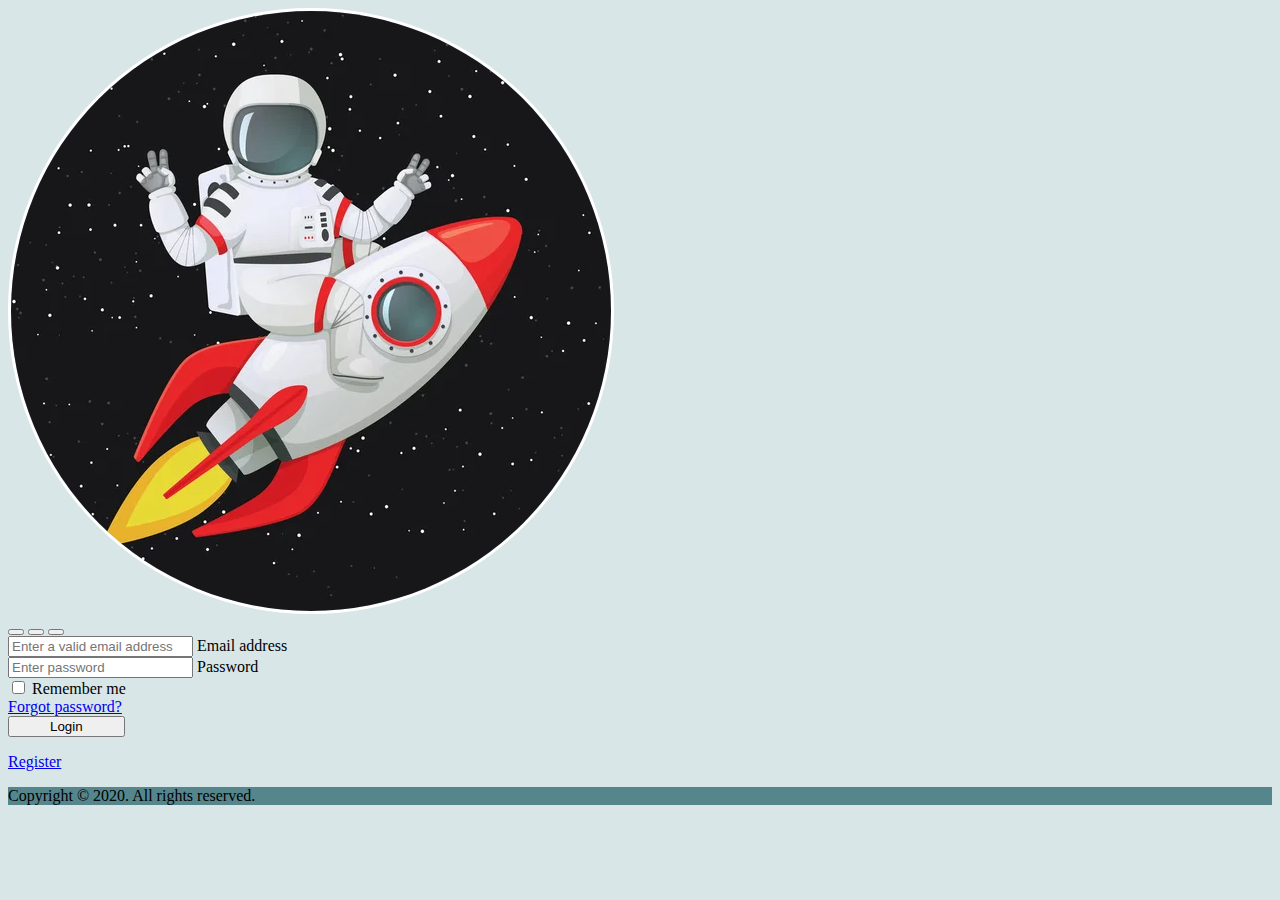
<file: InicioSesion/iniciosesion.html>
<!DOCTYPE html>
<html lang="en">
<head>
    <meta charset="UTF-8">
    <meta http-equiv="X-UA-Compatible" content="IE=edge">
    <meta name="viewport" content="width=device-width, initial-scale=1.0">
    <link href="https://cdn.jsdelivr.net/npm/bootstrap@5.3.0-alpha2/dist/css/bootstrap.min.css" rel="stylesheet" integrity="sha384-aFq/bzH65dt+w6FI2ooMVUpc+21e0SRygnTpmBvdBgSdnuTN7QbdgL+OapgHtvPp" crossorigin="anonymous">
    <link rel="stylesheet" href="stylebotonpromesa.css">
    <title>Document</title>
</head>
<body>
    <section class="vh-100">
        <div class="container-fluid h-custom">
          <div class="row d-flex justify-content-center align-items-center h-100">
            <div class="col-md-9 col-lg-6 col-xl-5">
              <img class="cohete" src="coheteastronauta.jpg"
                class="img-fluid" alt="Sample image">
            </div>
            <div class="col-md-8 col-lg-6 col-xl-4 offset-xl-1">
              <form id="formulario">
                <div class="d-flex flex-row align-items-center justify-content-center justify-content-lg-start">
                  
                  <button type="button" class="btn btn-primary btn-floating mx-1">
                    <i class="fab fa-facebook-f"></i>
                  </button>
      
                  <button type="button" class="btn btn-primary btn-floating mx-1">
                    <i class="fab fa-twitter"></i>
                  </button>
      
                  <button type="button" class="btn btn-primary btn-floating mx-1">
                    <i class="fab fa-linkedin-in"></i>
                  </button>
                </div>
      
                <div class="divider d-flex align-items-center my-4">
                
                </div>
      
                <div id="formulario"  class="form-outline mb-4">
                  <input type="email"name=email id="form3Example3" class="form-control form-control-lg"
                    placeholder="Enter a valid email address" />
                  <label class="form-label" for="form3Example3">Email address</label>
                </div>
      
              
                <div class="form-outline mb-3">
                  <input type="password" id="form3Example4" name="password" class="form-control form-control-lg"
                    placeholder="Enter password" />
                  <label class="form-label" for="form3Example4">Password</label>
                </div>
      
                <div class="d-flex justify-content-between align-items-center">
               
                  <div class="form-check mb-0">
                    <input class="form-check-input me-2" type="checkbox" value="" id="form2Example3" />
                    <label class="form-check-label" for="form2Example3">
                      Remember me
                    </label>
                  </div>
                  <a href="#!" class="text-body">Forgot password?</a>
                </div>
      
                <div class="text-center text-lg-start mt-4 pt-2">
                  <button type="submit" class="btn btn-primary btn-lg"
                    style="padding-left: 2.5rem; padding-right: 2.5rem;">Login</button>
                  <p class="small fw-bold mt-2 pt-1 mb-0"> <a href="http://127.0.0.1:5503/RedRocketBootstrap/registro-copia/pag-registro.html"> Register</p></a>
                </div>
      
              </form>
            </div>
          </div>
        </div>
        <div id="piegrande"
          class="d-flex flex-column flex-md-row text-center text-md-start justify-content-between py-4 px-4 px-xl-5 bg-primary">
         
          <div id="pie" class="text-white mb-3 mb-md-0">
            Copyright © 2020. All rights reserved.
          </div>
          
          <div>
            <a href="#!" class="text-white me-4">
              <i class="fab fa-facebook-f"></i>
            </a>
            <a href="#!" class="text-white me-4">
              <i class="fab fa-twitter"></i>
            </a>
            <a href="#!" class="text-white me-4">
              <i class="fab fa-google"></i>
            </a>
            <a href="#!" class="text-white">
              <i class="fab fa-linkedin-in"></i>
            </a>
          </div>
      
        </div>
      </section>
    
</body>
<script src="./iniciosesion.js"></script>
</html>
</file>
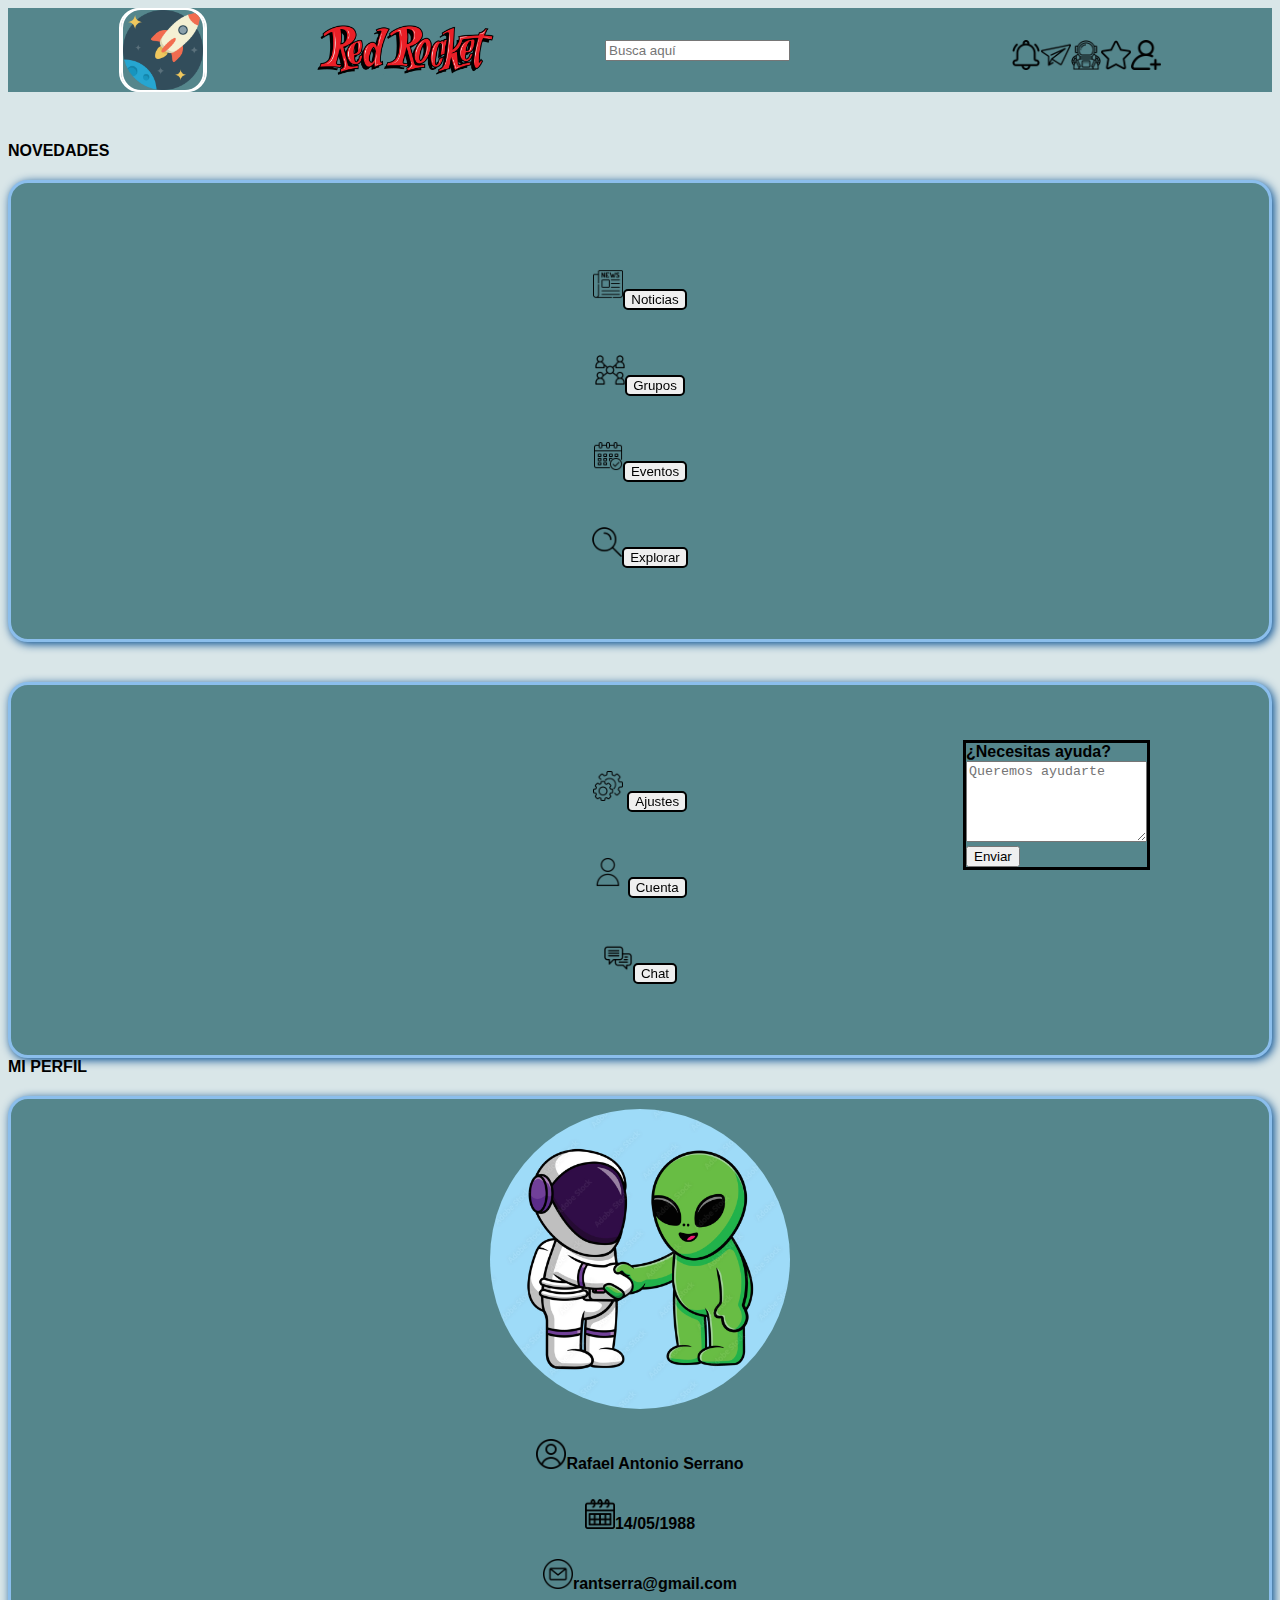
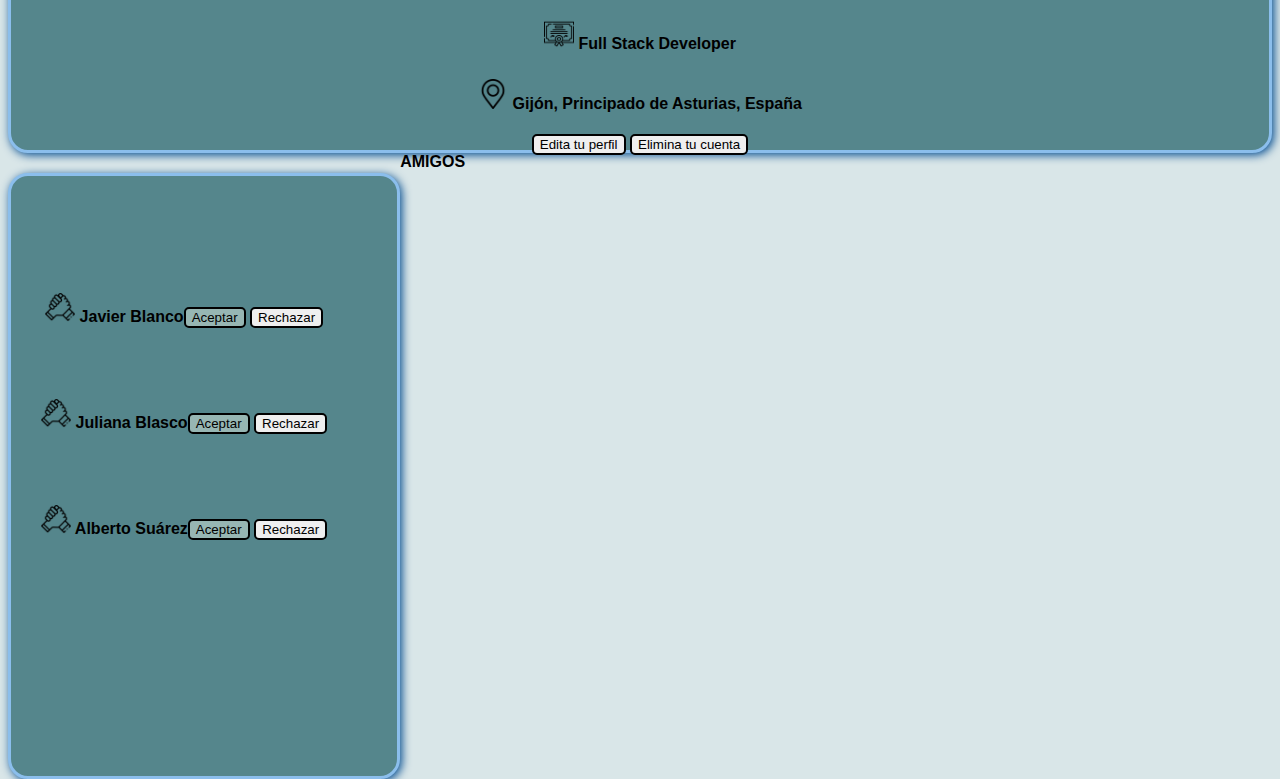
<file: perfilredrocket/perfilboot.html>
<!DOCTYPE html>
<html lang="en">
<head>
    <meta charset="UTF-8">
    <meta http-equiv="X-UA-Compatible" content="IE=edge">
    <meta name="viewport" content="width=device-width, initial-scale=1.0">
    <link href="https://cdn.jsdelivr.net/npm/bootstrap@5.3.0-alpha1/dist/css/bootstrap.min.css" rel="stylesheet" integrity="sha384-GLhlTQ8iRABdZLl6O3oVMWSktQOp6b7In1Zl3/Jr59b6EGGoI1aFkw7cmDA6j6gD" crossorigin="anonymous">
    <script src="https://cdn.jsdelivr.net/npm/bootstrap@5.3.0-alpha1/dist/js/bootstrap.bundle.min.js" integrity="sha384-w76AqPfDkMBDXo30jS1Sgez6pr3x5MlQ1ZAGC+nuZB+EYdgRZgiwxhTBTkF7CXvN" crossorigin="anonymous"></script>
    <link rel="stylesheet" href="perfilboot.css">
    <title>Perfil</title>
</head>
<body>
    <header class="container sticky-top">
        <div class="cabecera">
            <h2 class="cabecera logo"><img class="logo" src="img/logo.png" alt="cohete"></h2>
            <img class="saludo-1" src="img/RedRocket.png" alt="RedRocket">
            <h2 class="cabecera buscador"><label for="buscador"></label><input class="cajabuscaprin" placeholder="Busca aquí" type="search" name="Buscador" id="buscador"></h2>
            <div class="cabecera notis">
                <img class="notificaciones" src="img/notificaciones.png" alt="Notificaciones" title="Notificaciones">
                <img class="notificaciones" src="img/mensajes.png" alt="Mensajes" title="Mensajes">
                <img class="notificaciones" src="/RedRocketBootstrap/img/astronautanegro.png" alt="Mi Perfil" title="Mi Perfil">
                <img class="notificaciones" src="img/favoritos.png" alt="Favoritos" title="Favoritos">
                <img class="notificaciones" src="img/+amigos.png" alt="Agregar amigos" title="Añadir Amigos"></a>                
        </div> 
        <div class="dropdown">
            <button class="menu-btn" type="button" data-bs-toggle="dropdown" aria-expanded="false">&#9776;
                <ul class="dropdown-menu">
                    <li><a class="dropdown-item" href="#">Notificaciones</a></li>
                    <li><a class="dropdown-item" href="#">Mensajes</a></li>
                    <li><a class="dropdown-item" href="#">Mi Perfil</a></li>
                    <li><a class="dropdown-item" href="#">Favoritos</a></li>
                    <li><a class="dropdown-item" href="#">Agregar amigos</a></li>
                </ul>
            </button>
        </div>       
    </header>

    <main class="container principal">
        <div class="row">
            <section class="col-lg-3">NOVEDADES
                
                 <div class="cajas caja1">
                     <ul>
                        <li> <img class="notificaciones" src="img/noticias.png" alt=""><button class="boton1boot">Noticias</button></li>
                        <li> <img class="notificaciones" src="img/grupos.png" alt=""><button class="boton1boot">Grupos</button></li>
                        <li> <img class="notificaciones" src="img/eventos.png" alt=""><button class="boton1boot">Eventos</button></li>
                        <li> <img class="notificaciones" src="img/explorar.png" alt=""><button class="boton1boot">Explorar</button></li>                            
                     </ul>

                </div>
                <div class="cajas cuenta">
                    <ul>
                        <li> <img class="notificaciones" src="img/ajustes.png" alt=""> <button class="boton1boot">Ajustes</button></li>
                        <li> <img class="notificaciones" src="img/perfil.png" alt=""> <button class="boton1boot">Cuenta</button></li>
                        <li> <img class="notificaciones" src="img/chat.png" alt=""><button class="boton1boot">Chat</button></li>
                    </ul>
                    
                </div>
            </section>
            <section class="col-lg-6">MI PERFIL
                <div class="cajas perfil">
                    <img class="imagen1" src="img/añadiramigo.jpg" alt="imagen1">
                    <p><img class="notificaciones" src="img/usuario.png" alt="Nombre">Rafael Antonio Serrano</p>
                    <p><img class="notificaciones Calendar" src="img/calendario.png" alt="Calendario">14/05/1988</p>
                    <p><img class="notificaciones" src="img/email.png" alt="Calendario">rantserra@gmail.com</p>
                    <p><img class="notificaciones" src="img/certificado.png" alt="Certi"> Full Stack Developer</p>
                    <p><img class="notificaciones" src="img/marcador-de-posicion.png" alt=""> Gijón, Principado de Asturias, España</p>  
                    <input class="boton1boot bton" type="button" id="bton2" value="Edita tu perfil"></a>
                    <input class="boton1boot bton" type="button" id="bton" value="Elimina tu cuenta"></a>
                </div>
            </section>                         
            <section class="col-lg-3">AMIGOS
                <div class="cajas cajaamigos">
                    <ul>
                        <li> </li><img class="notificaciones" src="img/amigo.png" alt=""> <span class="nombreboot">Javier Blanco</span><button class="boton2">Aceptar</button> <button class="boton3">Rechazar</button>
                        <li> </li><img class="notificaciones" src="img/amigo.png" alt=""> <span class="nombreboot">Juliana Blasco</span><button class="boton2">Aceptar</button> <button class="boton3">Rechazar</button>
                        <li> </li><img class="notificaciones" src="img/amigo.png" alt=""> <span class="nombreboot">Alberto Suárez</span><button class="boton2">Aceptar</button> <button class="boton3">Rechazar</button>  
                    </ul>

                </div>

            </section>

        </div>

    </main>
    <div class="chatbox">
        <form class="chat" action="">¿Necesitas ayuda?
            <div><textarea name="chat" id="chat" cols="20" rows="5" placeholder="Queremos ayudarte"></textarea></div>
            <input type="submit" value="Enviar">
        </form>
    </div>

  
</body>
<script src="app.js"></script>
</html>
</file>
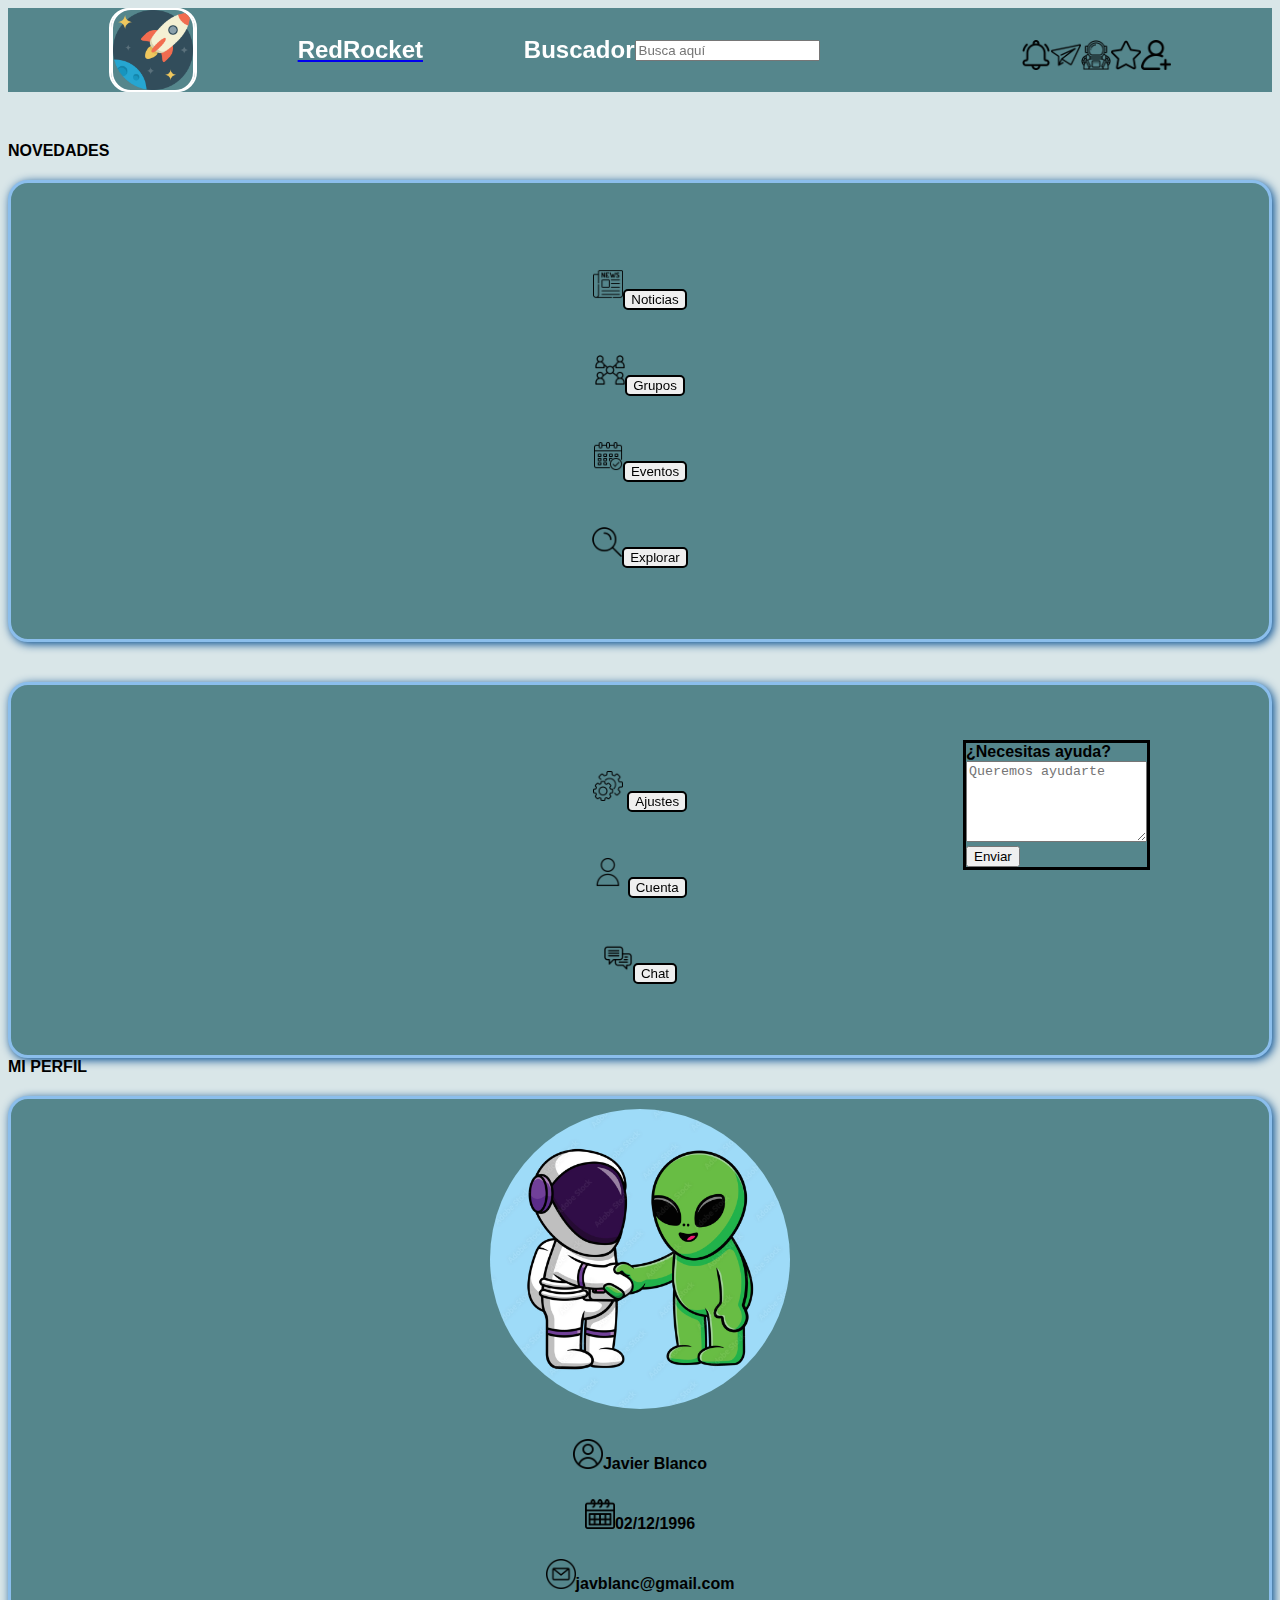
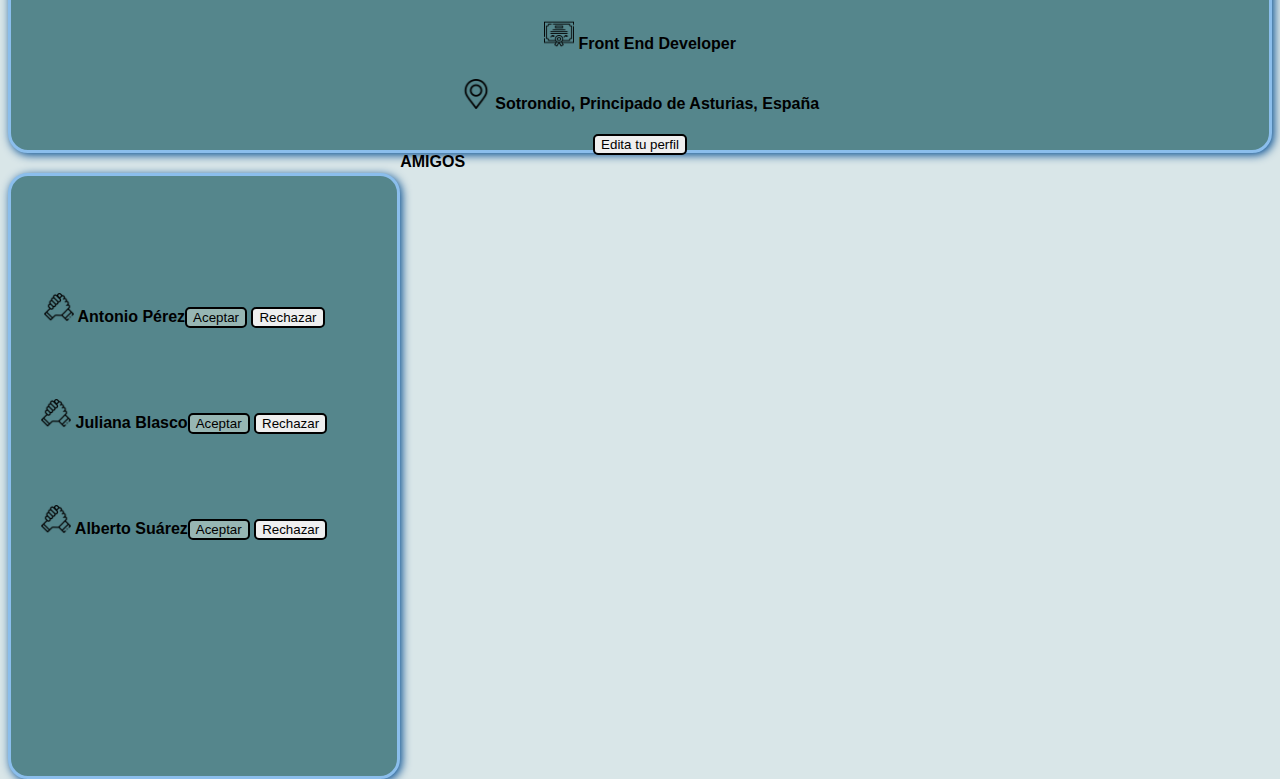
<file: perfilredrocket/perfilboot2.html>
<!DOCTYPE html>
<html lang="en">
<head>
    <meta charset="UTF-8">
    <meta http-equiv="X-UA-Compatible" content="IE=edge">
    <meta name="viewport" content="width=device-width, initial-scale=1.0">
    <link href="https://cdn.jsdelivr.net/npm/bootstrap@5.3.0-alpha1/dist/css/bootstrap.min.css" rel="stylesheet" integrity="sha384-GLhlTQ8iRABdZLl6O3oVMWSktQOp6b7In1Zl3/Jr59b6EGGoI1aFkw7cmDA6j6gD" crossorigin="anonymous">
    <script src="https://cdn.jsdelivr.net/npm/bootstrap@5.3.0-alpha1/dist/js/bootstrap.bundle.min.js" integrity="sha384-w76AqPfDkMBDXo30jS1Sgez6pr3x5MlQ1ZAGC+nuZB+EYdgRZgiwxhTBTkF7CXvN" crossorigin="anonymous"></script>
    <link rel="stylesheet" href="perfilboot.css">
    <title>Perfil</title>
</head>
<body>
    <header class="container sticky-top">
        <div class="cabecera">
            <h2 class="cabecera logo"><img class="logo" src="img/logo.png" alt="cohete"></h2>
            <a href="/RedRocketBootstrap/HomePage.html"><h2 class="cabecera saludo-1">RedRocket</h2></a>
            <h2 class="cabecera buscador">Buscador <label for="buscador"></label><input class="cajabuscaprin" placeholder="Busca aquí" type="search" name="Buscador" id="buscador"></h2>
            <div class="cabecera notis">
                <img class="notificaciones" src="img/notificaciones.png" alt="Notificaciones" title="Notificaciones">
                <img class="notificaciones" src="img/mensajes.png" alt="Mensajes" title="Mensajes">
                <img class="notificaciones" src="/RedRocketBootstrap/img/astronautanegro.png" alt="Mi Perfil" title="Mi Perfil">
                <img class="notificaciones" src="img/favoritos.png" alt="Favoritos" title="Favoritos">
                <img class="notificaciones" src="img/+amigos.png" alt="Agregar amigos" title="Añadir Amigos"></a>                
        </div>        
    </header>

    <main class="container principal">
        <div class="row">
            <section class="col-lg-3">NOVEDADES
                
                 <div class="cajas caja1">
                     <ul>
                        <li> <img class="notificaciones" src="img/noticias.png" alt=""><button class="boton1boot">Noticias</button></li>
                        <li> <img class="notificaciones" src="img/grupos.png" alt=""><button class="boton1boot">Grupos</button></li>
                        <li> <img class="notificaciones" src="img/eventos.png" alt=""><button class="boton1boot">Eventos</button></li>
                        <li> <img class="notificaciones" src="img/explorar.png" alt=""><button class="boton1boot">Explorar</button></li>                            
                     </ul>

                </div>
                <div class="cajas cuenta">
                    <ul>
                        <li> <img class="notificaciones" src="img/ajustes.png" alt=""> <button class="boton1boot">Ajustes</button></li>
                        <li> <img class="notificaciones" src="img/perfil.png" alt=""> <button class="boton1boot">Cuenta</button></li>
                        <li> <img class="notificaciones" src="img/chat.png" alt=""><button class="boton1boot">Chat</button></li>
                    </ul>
                    
                </div>
            </section>
            <section class="col-lg-6">MI PERFIL
                <div class="cajas perfil">
                    <img class="imagen1" src="img/añadiramigo.jpg" alt="imagen1">
                    <p><img class="notificaciones" src="img/usuario.png" alt="Nombre">Javier Blanco</p>
                    <p><img class="notificaciones Calendar" src="img/calendario.png" alt="Calendario">02/12/1996</p>
                    <p><img class="notificaciones" src="img/email.png" alt="Calendario">javblanc@gmail.com</p>
                    <p><img class="notificaciones" src="img/certificado.png" alt="Certi"> Front End Developer</p>
                    <p><img class="notificaciones" src="img/marcador-de-posicion.png" alt=""> Sotrondio, Principado de Asturias, España</p>  
                    <button class="boton1boot">Edita tu perfil</button></a>
                </div>
            </section>                         
            <section class="col-lg-3">AMIGOS
                <div class="cajas cajaamigos">
                    <ul>
                        <li> </li><img class="notificaciones" src="img/amigo.png" alt=""> <span class="nombreboot">Antonio Pérez</span><button class="boton2">Aceptar</button> <button class="boton3">Rechazar</button>
                        <li> </li><img class="notificaciones" src="img/amigo.png" alt=""> <span class="nombreboot">Juliana Blasco</span><button class="boton2">Aceptar</button> <button class="boton3">Rechazar</button>
                        <li> </li><img class="notificaciones" src="img/amigo.png" alt=""> <span class="nombreboot">Alberto Suárez</span><button class="boton2">Aceptar</button> <button class="boton3">Rechazar</button>  
                    </ul>

                </div>

            </section>

        </div>

    </main>
    <div class="chatbox">
        <form class="chat" action="">¿Necesitas ayuda?
            <div><textarea name="chat" id="chat" cols="20" rows="5" placeholder="Queremos ayudarte"></textarea></div>
            <input type="submit" value="Enviar">
        </form>
    </div>

    
</body>
</html>
</file>
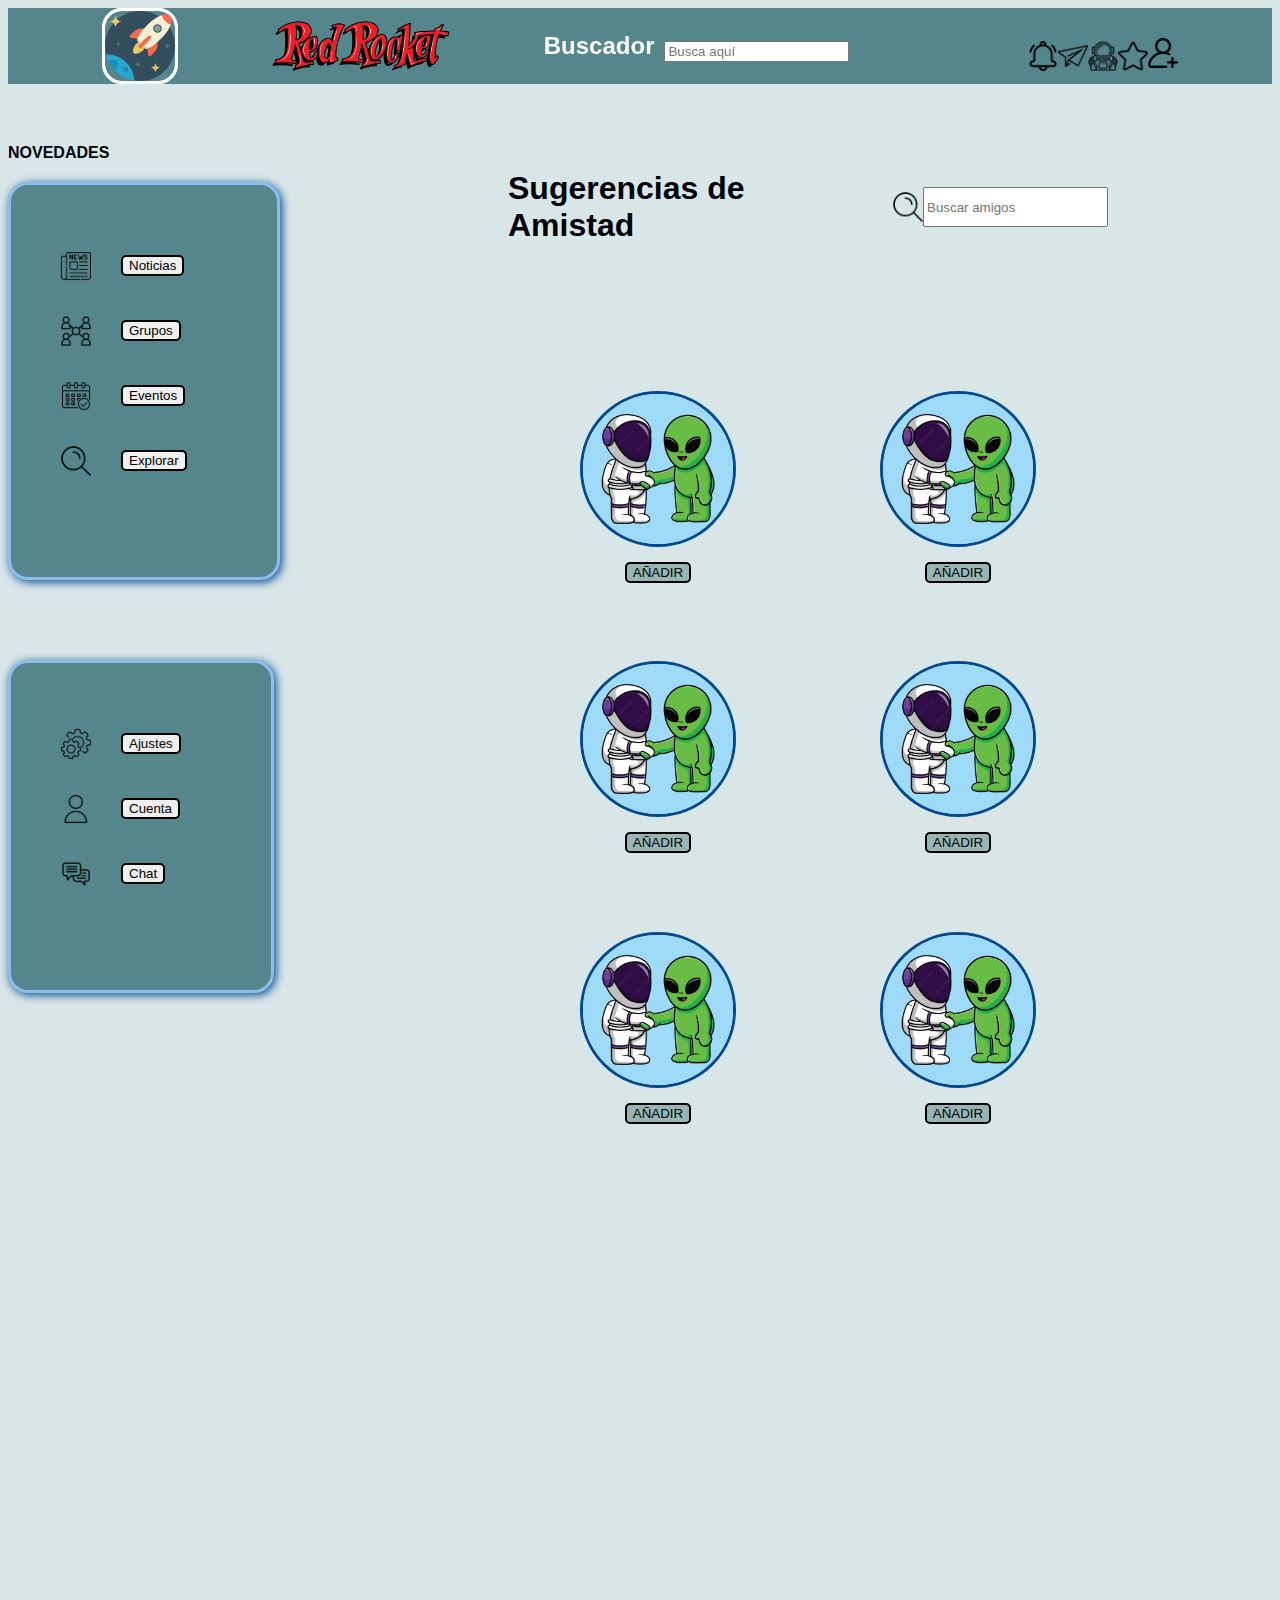
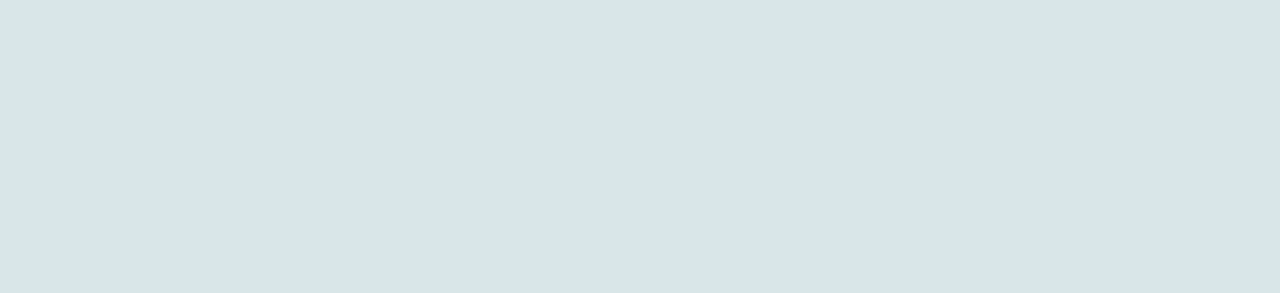
<file: RedRocketBootstrap/añadiramigos.html>
<!DOCTYPE html>
<html lang="en">
<head>
    <meta charset="UTF-8">
    <meta http-equiv="X-UA-Compatible" content="IE=edge">
    <meta name="viewport" content="width=device-width, initial-scale=1.0">
    <link href="https://cdn.jsdelivr.net/npm/bootstrap@5.3.0-alpha1/dist/css/bootstrap.min.css" rel="stylesheet" integrity="sha384-GLhlTQ8iRABdZLl6O3oVMWSktQOp6b7In1Zl3/Jr59b6EGGoI1aFkw7cmDA6j6gD" crossorigin="anonymous">
    <link rel="stylesheet" href="Homestyle.css">
    <title>Sugerencias de Amistad</title>
</head>
<body>
    <header class="container sticky-top">
        <div class="cabecera">
            <h2 class="cabecera logo"><img class="logo" src="img/logo.png" alt="cohete"></h2>
            <div>
                <img src="./img/RedRocket.png" class="img-header" alt="RedRocket">
            </div>
            <h2 class="cabecera buscador">Buscador <label for="buscador"></label><input class="cajabuscaprin" placeholder="Busca aquí" type="search" name="Buscador" id="buscador"></h2>
            <div class="cabecera notificaciones">
                <img class="imagencaja1" src="img/notificaciones.png" alt="Notificaciones" title="Notificaciones">
                <img class="imagencaja1" src="img/mensajes.png" alt="Mensajes" title="Mensajes">
                <img class="imagencaja1" src="img/astronautanegro.png" alt="Mi Perfil" title="Mi Perfil">
                <img class="imagencaja1" src="img/favoritos.png" alt="Favoritos" title="Favoritos">
                <a href="http://127.0.0.1:5500/HomePage.html"><img class="imagencaja1" src="img/+amigos.png" alt="Agregar amigos" title="Añadir Amigos"></a>
            </div> 
        </div>
    </header>
    <main class="container principal">
        <div class="row">
            <section class="col-lg-3">
                <div class="cajas">
                    <div class="cajas caja1">NOVEDADES<div><div class="listaherramientas">
                        <ul class="listanews"> 
                           <li> <img class="imagencaja1" src="img/noticias.png" alt=""><button class="boton1boot">Noticias</button></li>
                           <li> <img class="imagencaja1" src="img/grupos.png" alt=""><button class="boton1boot">Grupos</button></li>
                           <li> <img class="imagencaja1" src="img/eventos.png" alt=""><button class="boton1boot">Eventos</button></li>
                           <li> <a href="./trabajoespacio/botonpromesa.html"> <img class="imagencaja1" src="img/explorar.png" alt=""><button class="boton1boot">Explorar</button></a></li>
                       
                       </ul>
               </div><div class="cuenta">
                    <ul class="listacuenta"> 
                        <li> <img class="imagencaja1" src="img/ajustes.png" alt=""> <button class="boton1boot">Ajustes</button></li>
                        <li> <img class="imagencaja1" src="img/perfil.png" alt=""> <button class="boton1boot">Cuenta</button></li>
                        <li> <img class="imagencaja1" src="img/chat.png" alt=""><button class="boton1boot">Chat</button></li>
                
                    </ul>
               </div></div>

               <section class="col-lg-9">
                <div class="contenedor">
                    <div class="buscadoramigosboot">
                        <h1>Sugerencias de Amistad</h1>
                        <img class="imagenbuscador" src="img/explorar.png" alt="explorar"></a>
                        <input class="search" type="search" name="" id="6" placeholder="Buscar amigos">
        
                    </div>
                        <div class="cuadroboot"><img class="añadiramigobo arriba" src="img/añadiramigo.jpg" alt="añadiramigo"> <button class="botonañadir">AÑADIR</button></div>
                        <div class="cuadroboot"><img class="añadiramigobo arriba" src="img/añadiramigo.jpg" alt="añadiramigo"> <button class="botonañadir">AÑADIR</button></div>
                        <div class="cuadroboot"><img class="añadiramigobo arriba" src="img/añadiramigo.jpg" alt="añadiramigo"> <button class="botonañadir">AÑADIR</button></div>
                        <div class="cuadroboot"><img class="añadiramigobo arriba" src="img/añadiramigo.jpg" alt="añadiramigo"> <button class="botonañadir">AÑADIR</button></div>
                        <div class="cuadroboot"><img class="añadiramigobo arriba" src="img/añadiramigo.jpg" alt="añadiramigo"> <button class="botonañadir">AÑADIR</button></div>
                        <div class="cuadroboot"><img class="añadiramigobo arriba" src="img/añadiramigo.jpg" alt="añadiramigo"> <button class="botonañadir">AÑADIR</button></div>
                    
                </div>

               </section>
               
                    </div>

            </section>
</file>
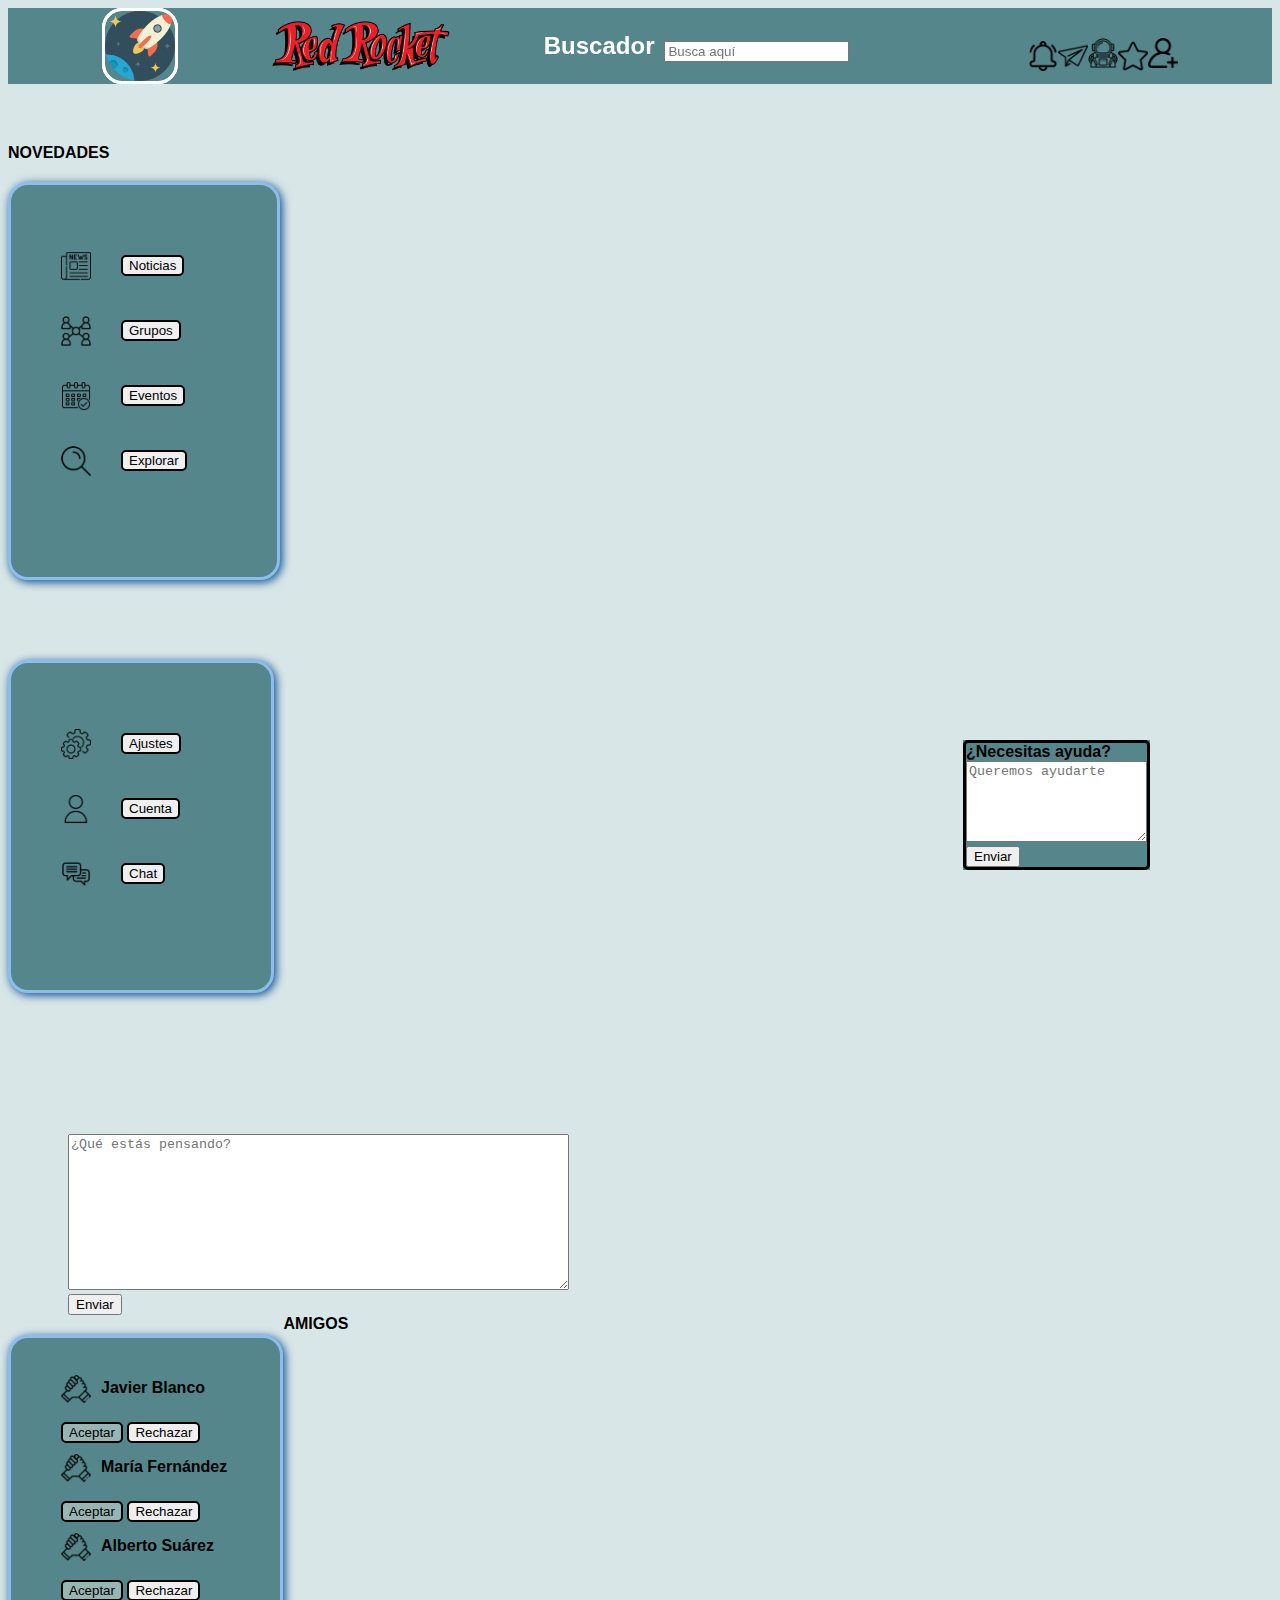
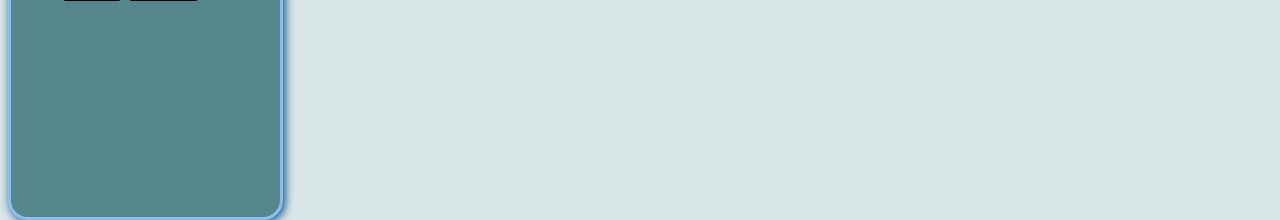
<file: RedRocketBootstrap/HomePage.html>
<!DOCTYPE html>
<html lang="es">
<head>
    <meta charset="UTF-8">
    <meta http-equiv="X-UA-Compatible" content="IE=edge">
    <meta name="viewport" content="width=device-width, initial-scale=1.0">
    <link href="https://cdn.jsdelivr.net/npm/bootstrap@5.3.0-alpha1/dist/css/bootstrap.min.css" rel="stylesheet" integrity="sha384-GLhlTQ8iRABdZLl6O3oVMWSktQOp6b7In1Zl3/Jr59b6EGGoI1aFkw7cmDA6j6gD" crossorigin="anonymous">
    <link rel="stylesheet" href="Homestyle.css">
    <title>Home Page</title>
</head>
<body>
    <header class="container sticky-top">
        <div class="cabecera">
            <h2 class="cabecera logo"><img class="logo" src="img/logo.png" alt="cohete"></h2>
            <div>
                <img src="./img/RedRocket.png" class="img-header" alt="RedRocket">
            </div>
            <h2 class="cabecera buscador">Buscador <label for="buscador"></label><input class="cajabuscaprin" placeholder="Busca aquí" type="search" name="Buscador" id="buscador"></h2>
            <div class="cabecera notificaciones">
                <img class="imagencaja1" src="img/notificaciones.png" alt="Notificaciones" title="Notificaciones">
                <img class="imagencaja1" src="img/mensajes.png" alt="Mensajes" title="Mensajes">
                <a href="/perfilredrocket/perfilboot.html"><img class="imagencaja1" src="img/astronautanegro.png" alt="Mi Perfil" title="Mi Perfil"></a>
                <img class="imagencaja1" src="img/favoritos.png" alt="Favoritos" title="Favoritos">
                <a href="/RedRocketBootstrap/añadiramigos.html"><img class="imagencaja1" src="img/+amigos.png" alt="Agregar amigos" title="Añadir Amigos"></a>
            </div> 
        </div>
    </header>
    <main class="container principal">
        <div class="row">
            <section class="col-lg-3">
                <div class="cajas">
                    <div class="cajas caja1">NOVEDADES<div><div class="listaherramientas">
                        <ul class="listanews"> 
                           <li> <img class="imagencaja1" src="img/noticias.png" alt=""><button class="boton1boot">Noticias</button></li>
                           <li> <img class="imagencaja1" src="img/grupos.png" alt=""><button class="boton1boot">Grupos</button></li>
                           <li> <img class="imagencaja1" src="img/eventos.png" alt=""><button class="boton1boot">Eventos</button></li>
                           <li> <a href="./trabajoespacio/botonpromesa.html"> <img class="imagencaja1" src="img/explorar.png" alt=""><button class="boton1boot">Explorar</button></li></a>
                       
                       </ul>
               </div><div class="cuenta">
                    <ul class="listacuenta"> 
                        <li> <img class="imagencaja1" src="img/ajustes.png" alt=""> <button class="boton1boot">Ajustes</button></li>
                        <li> <img class="imagencaja1" src="img/perfil.png" alt=""> <button class="boton1boot">Cuenta</button></li>
                        <li> <img class="imagencaja1" src="img/chat.png" alt=""><button class="boton1boot">Chat</button></li>
                
                    </ul>
               </div></div>
               
                    </div>

            </section>
            <section class="col-lg-6">
                <div class="cajacentroboot">
                    <div class="">
                        
                    </div>
                        <textarea class="areatextoboot" name="Muro" id="" cols="60" rows="10" placeholder="¿Qué estás pensando?" 
                    ></textarea> 
                    <div class="enviarboot">
        
                        <form action=""><input type="submit" value="Enviar"></form>
        
                    </div>
                    </div>
                    

            </section>

            <section class="caja3boot col-lg-3"> AMIGOS
                <div class="cajaamigos">
                    <ul class="amigosboot"> 
                           <img class="imagencaja1" src="img/amigo.png" alt=""> <span class="nombreboot">Javier Blanco</span>
                        <li> <button class="boton2">Aceptar</button> <button class="boton3">Rechazar</button></li>
                           <img class="imagencaja1" src="img/amigo.png" alt=""> <span class="nombreboot">María Fernández</span>
                        <li> <button class="boton2">Aceptar</button> <button class="boton3">Rechazar</button></li>
                           <img class="imagencaja1" src="img/amigo.png" alt=""> <span class="nombreboot">Alberto Suárez</span>
                        <li> <button class="boton2">Aceptar</button> <button class="boton3">Rechazar</button></li> 
                    
                    </ul>
    
                </div>

            </section>

        </div>

    </main>
    <div class="chatbox">
        <form class="chat" action="">¿Necesitas ayuda?
            <div><textarea name="chat" id="chat" cols="20" rows="5" placeholder="Queremos ayudarte"></textarea></div>
            <input type="submit" value="Enviar">

        </form>
    </div>
    
</body>
</html>
</file>
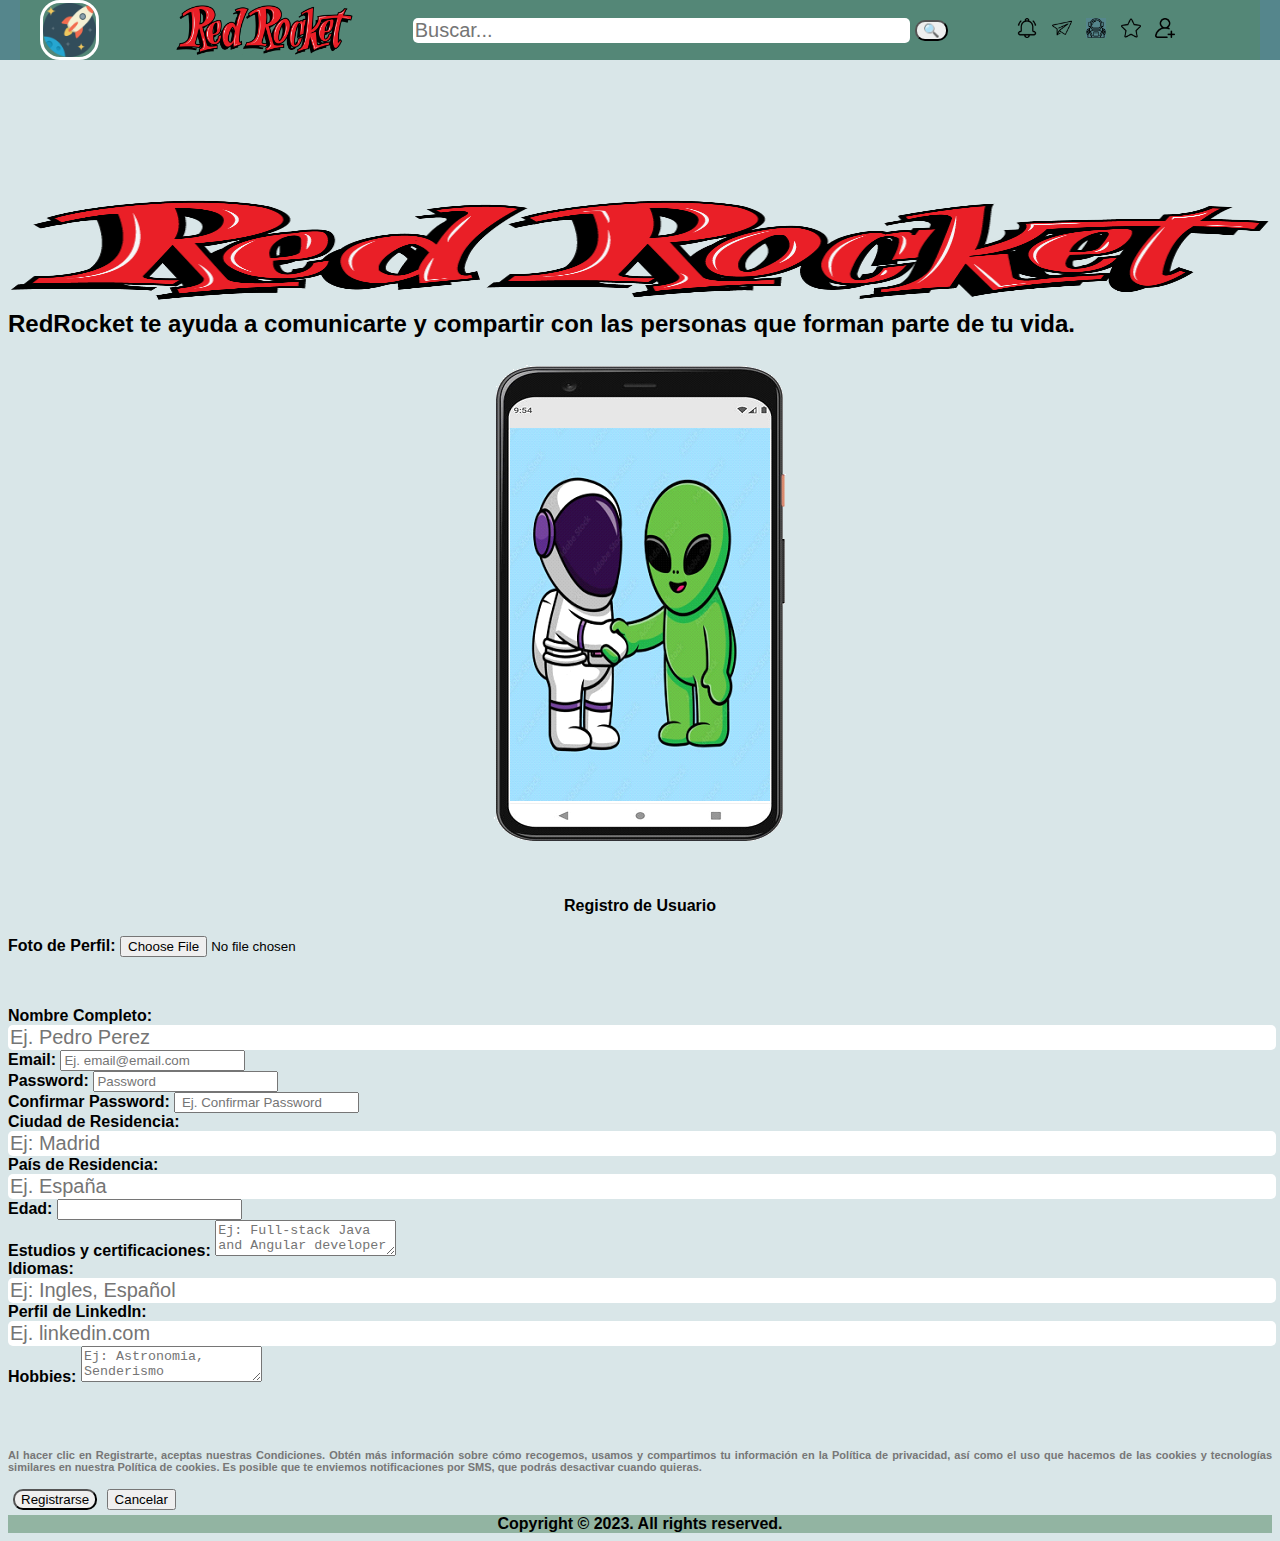
<file: registro-copia/pag-registro.html>
<!-- Modificado -->
<!DOCTYPE html>
<html lang="es">

<head>
    <meta charset="UTF-8">
    <meta http-equiv="X-UA-Compatible" content="IE=edge">
    <meta name="viewport" content="width=device-width, initial-scale=1.0">
    <title>Pagina de Registro</title>
    <link href="https://cdn.jsdelivr.net/npm/bootstrap@5.3.0-alpha1/dist/css/bootstrap.min.css" rel="stylesheet"
        integrity="sha384-GLhlTQ8iRABdZLl6O3oVMWSktQOp6b7In1Zl3/Jr59b6EGGoI1aFkw7cmDA6j6gD" crossorigin="anonymous">
    <script src="https://cdn.jsdelivr.net/npm/bootstrap@5.3.0-alpha1/dist/js/bootstrap.bundle.min.js"
        integrity="sha384-w76AqPfDkMBDXo30jS1Sgez6pr3x5MlQ1ZAGC+nuZB+EYdgRZgiwxhTBTkF7CXvN"
        crossorigin="anonymous"></script>
    <link rel="stylesheet" href="style-registro.css">
</head>

<body>
    <nav>
        <div class="nav-container">
            <div class="logo">
                <img src="./img/logo.png" alt="Logo">
            </div>

            <div>
                <img src="./img/RedRocket.png" class="img-header" alt="RedRocket">
            </div>

            <div class="search-box">
                <label for="Buscador"></label>
                <input type="text" placeholder="Buscar...">
                <button type="submit">&#128269;</button>
            </div>

            <div class="buttons">
                <img src="./img/notificaciones.png" alt="Notificaciones">
                <img src="./img/mensajes.png" alt="Mensajes">
                <img src="./img/astronautacolor.png" alt="Mi Perfil">
                <img src="./img/favoritos.png" alt="Favoritos">
                <img src="./img/+amigos.png" alt="Agregar amigos">
            </div>

            <div class="dropdown">
                <button class="menu-btn" type="button" data-bs-toggle="dropdown" aria-expanded="false">&#9776;
                    <ul class="dropdown-menu">
                        <li><a class="dropdown-item" href="#">Notificaciones</a></li>
                        <li><a class="dropdown-item" href="#">Mensajes</a></li>
                        <li><a class="dropdown-item" href="#">Mi Perfil</a></li>
                        <li><a class="dropdown-item" href="#">Favoritos</a></li>
                        <li><a class="dropdown-item" href="#">Agregar amigos</a></li>
                    </ul>
                </button>
            </div>
        </div>
    </nav>

    <main>
        <main class="container main">
            <div class="row">
                <div class="col-lg-4">
                    <img src="./img/RedRocket.png" class="img-redrocket" alt="RedRocket">
                    <p class="saludo">RedRocket te ayuda a comunicarte y compartir con las personas que forman parte de
                        tu vida.</p>
                    <img src="./img/movilcolor2.png" class="img-fluid" alt="Logo-registro">
                </div>
                <div class="col-lg-8">
                    <div class="container mt-5">
                        <div class="row">
                            <div class="col-lg-8 mx-auto">
                                <div class="card">
                                    <div class="card-header">
                                        <h4>Registro de Usuario</h4>
                                    </div>

                                    <div class="card-body">
                                        <div class="form-group">
                                            <label for="foto">Foto de Perfil:</label>
                                            <input type="file" class="form-control-file" id="foto" name="foto">
                                        </div>

                                        <div class="form-group">
                                            <div class="form-group col-lg-8">
                                                <label for="nombre">Nombre Completo:</label>
                                                <input type="text" class="form-control" id="name" name="nombre"
                                                    placeholder="Ej. Pedro Perez">
                                            </div>
                                        </div>

                                        <div class="form-group">
                                            <label for="email">Email:</label>
                                            <input type="email" class="form-control" id="email"
                                                placeholder="Ej. email@email.com">
                                        </div>

                                        <div class="form-group">
                                            <label for="password">Password:</label>
                                            <input type="password" class="form-control" id="password"
                                                placeholder="Password">
                                        </div>

                                        <div class="form-group">
                                            <label for="confirmarpassword">Confirmar Password:</label>
                                            <input type="password" class="form-control" id="confirmarpassword"
                                                placeholder=" Ej. Confirmar Password">
                                        </div>

                                        <div class="form-row">
                                            <div class="form-group col-lg-6">
                                                <label for="ciudad">Ciudad de Residencia:</label>
                                                <input type="text" class="form-control" id="ciudad" name="ciudad"
                                                    placeholder="Ej: Madrid">
                                            </div>

                                            <div class="form-group col-lg-6">
                                                <label for="pais">País de Residencia:</label>
                                                <input type="text" class="form-control" id="pais" name="pais"
                                                    placeholder="Ej. España">
                                            </div>

                                            <div class="form-group col-lg-6">
                                                <label for="edad">Edad:</label>
                                                <input type="number" class="form-control" id="edad" name="edad">
                                            </div>

                                            <div class="form-group">
                                                <label for="estudios">Estudios y certificaciones:</label>
                                                <textarea class="form-control" id="estudios" name="estudios"
                                                    placeholder="Ej: Full-stack Java and Angular developer"></textarea>
                                            </div>

                                            <div class="form-group">
                                                <label for="idiomas">Idiomas:</label>
                                                <input type="text" class="form-control" id="idiomas" name="idiomas"
                                                    placeholder="Ej: Ingles, Español">
                                            </div>

                                            <div class="form-group">
                                                <label for="linkedin">Perfil de LinkedIn:</label>
                                                <input type="text" class="form-control" id="linkedin" name="linkedin"
                                                    placeholder="Ej. linkedin.com">
                                            </div>

                                            <div class="form-group">
                                                <label for="hobbies">Hobbies:</label>
                                                <textarea class="form-control" id="hobbies" name="hobbies"
                                                    placeholder="Ej: Astronomia, Senderismo"></textarea>
                                            </div>
                                            <div>
                                                <p class="small">Al hacer clic en Registrarte, aceptas nuestras
                                                    Condiciones. Obtén más información sobre cómo recogemos, usamos y
                                                    compartimos tu información en la Política de privacidad, así como el
                                                    uso que hacemos de las cookies y tecnologías similares en nuestra
                                                    Política de cookies. Es posible que te enviemos notificaciones por
                                                    SMS, que podrás desactivar cuando quieras.</p>
                                            </div>
                                            <button type="submit" class="btn btn-outline-primary"
                                                id="btn-register">Registrarse</button>
                                            <button class="btn btn-outline-primary"
                                                onclick="cancelar()">Cancelar</button>
                                        </div>
                                    </div>
                                </div>
                            </div>
                        </div>
                    </div>
                </div>
        </main>
    </main>


    <script src="./pag-registro.js"></script>
</body>
<footer class="footer"
    class="d-flex flex-column flex-md-row text-center text-md-start justify-content-between py-4 px-4 px-xl-5 bt">
    <div id="pie" class="text-white mb-3 mb-md-0">
        Copyright © 2023. All rights reserved.
</footer>

</html>
</file>
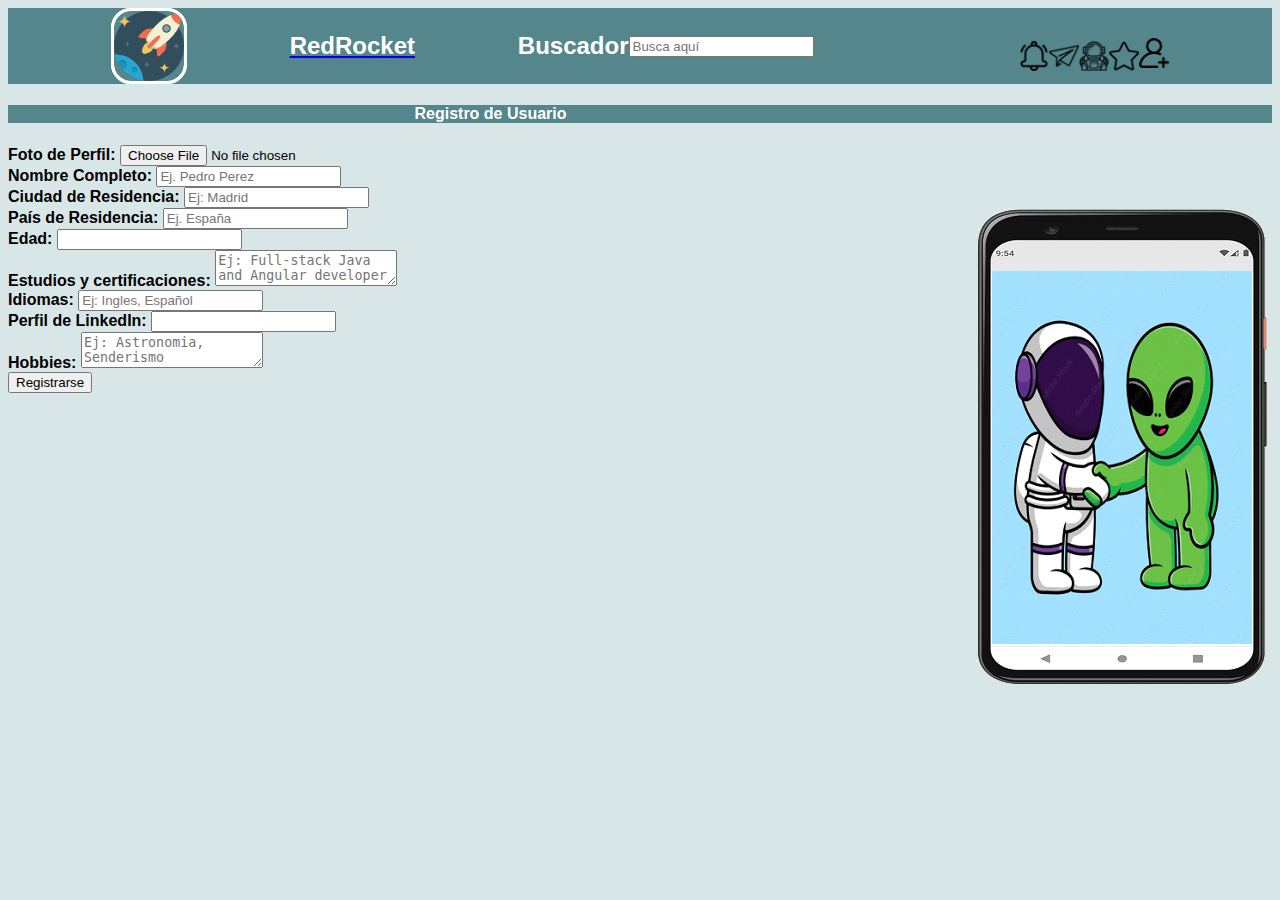
<file: RedRocketBootstrap/registro-copia/pag-registro.html>
<!DOCTYPE html>
<html lang="es">

<head>
    <meta charset="UTF-8">
    <meta http-equiv="X-UA-Compatible" content="IE=edge">
    <meta name="viewport" content="width=device-width, initial-scale=1.0">
    <title>Registro RedRocket</title>
    <link href="https://cdn.jsdelivr.net/npm/bootstrap@5.3.0-alpha1/dist/css/bootstrap.min.css" rel="stylesheet"
        integrity="sha384-GLhlTQ8iRABdZLl6O3oVMWSktQOp6b7In1Zl3/Jr59b6EGGoI1aFkw7cmDA6j6gD" crossorigin="anonymous">
    <script src="https://cdn.jsdelivr.net/npm/bootstrap@5.3.0-alpha1/dist/js/bootstrap.bundle.min.js"
        integrity="sha384-w76AqPfDkMBDXo30jS1Sgez6pr3x5MlQ1ZAGC+nuZB+EYdgRZgiwxhTBTkF7CXvN"
        crossorigin="anonymous"></script>
    <link rel="stylesheet" href="style-registro.css">
</head>

<body>
    <header class="container header">
        <div class="cabecera">
            <h2 class="cabecera logo"><img class="logo" src="img/logo.png" alt="cohete"></h2>
            <a href="/RedRocketBootstrap/HomePage.html"><h2 class="cabecera saludo-1">RedRocket</h2></a>
            <h2 class="cabecera buscador">Buscador <label for="buscador"></label><input class="cajabuscaprin"
                    placeholder="Busca aquí" type="search" name="Buscador" id="buscador"></h2>
            <div class="cabecera notificaciones">
                <img class="imagencaja1" src="img/notificaciones.png" alt="Notificaciones" title="Notificaciones">
                <img class="imagencaja1" src="img/mensajes.png" alt="Mensajes" title="Mensajes">
                <img class="imagencaja1" src="img/astronautacolor.png" alt="Mi Perfil" title="Mi Perfil">
                <img class="imagencaja1" src="img/favoritos.png" alt="Favoritos" title="Favoritos">
                <a href="http://127.0.0.1:5501/a%C3%B1adiramigos.html"><img class="imagencaja1" src="img/+amigos.png"
                        alt="Agregar amigos" title="Añadir Amigos"></a>
            </div>
        </div>
    </header>

    <main class="container main">
        <div class="row">
            <div class="col-lg-4">
                <img src="./img/movilcolor2.png" class="img-fluid" alt="Logo-registro">
            </div>
            <div class="col-lg-8">
                <div class="container mt-5">
                    <div class="row">
                        <div class="col-lg-8 mx-auto">
                            <div class="card">
                                <div class="card-header">
                                    <h4>Registro de Usuario</h4>
                                </div>
                                <div class="card-body">
                                    <div class="form-group">
                                        <label for="foto">Foto de Perfil:</label>
                                        <input type="file" class="form-control-file" id="foto" name="foto">
                                    </div>

                                    <div class="form-group">
                                        <label for="nombre">Nombre Completo:</label>
                                        <input type="text" class="form-control" id="nombre" name="nombre"
                                            placeholder="Ej. Pedro Perez">
                                    </div>

                                    <div class="form-row">
                                        <div class="form-group col-lg-6">
                                            <label for="ciudad">Ciudad de Residencia:</label>
                                            <input type="text" class="form-control" id="ciudad" name="ciudad"
                                                placeholder="Ej: Madrid">
                                        </div>

                                        <div class="form-group col-lg-6">
                                            <label for="pais">País de Residencia:</label>
                                            <input type="text" class="form-control" id="pais" name="pais"
                                                placeholder="Ej. España">
                                        </div>

                                        <div class="form-group col-lg-6">
                                            <label for="edad">Edad:</label>
                                            <input type="number" class="form-control" id="edad" name="edad">
                                        </div>

                                        <div class="form-group">
                                            <label for="estudios">Estudios y certificaciones:</label>
                                            <textarea class="form-control" id="estudios" name="estudios"
                                                placeholder="Ej: Full-stack Java and Angular developer"></textarea>
                                        </div>

                                        <div class="form-group">
                                            <label for="idiomas">Idiomas:</label>
                                            <input type="text" class="form-control" id="idiomas" name="idiomas"
                                                placeholder="Ej: Ingles, Español">
                                        </div>

                                        <div class="form-group">
                                            <label for="linkedin">Perfil de LinkedIn:</label>
                                            <input type="text" class="form-control" id="linkedin" name="linkedin">
                                        </div>

                                        <div class="form-group">
                                            <label for="hobbies">Hobbies:</label>
                                            <textarea class="form-control" id="hobbies" name="hobbies"
                                                placeholder="Ej: Astronomia, Senderismo"></textarea>
                                        </div>

                                        <button type="submit" class="btn btn-outline-primary">Registrarse</button>
                                    </div>
                                </div>
                            </div>
                        </div>
                    </div>
                </div>
            </div>


    </main>
    <footer>

    </footer>
</body>

</html>
</file>
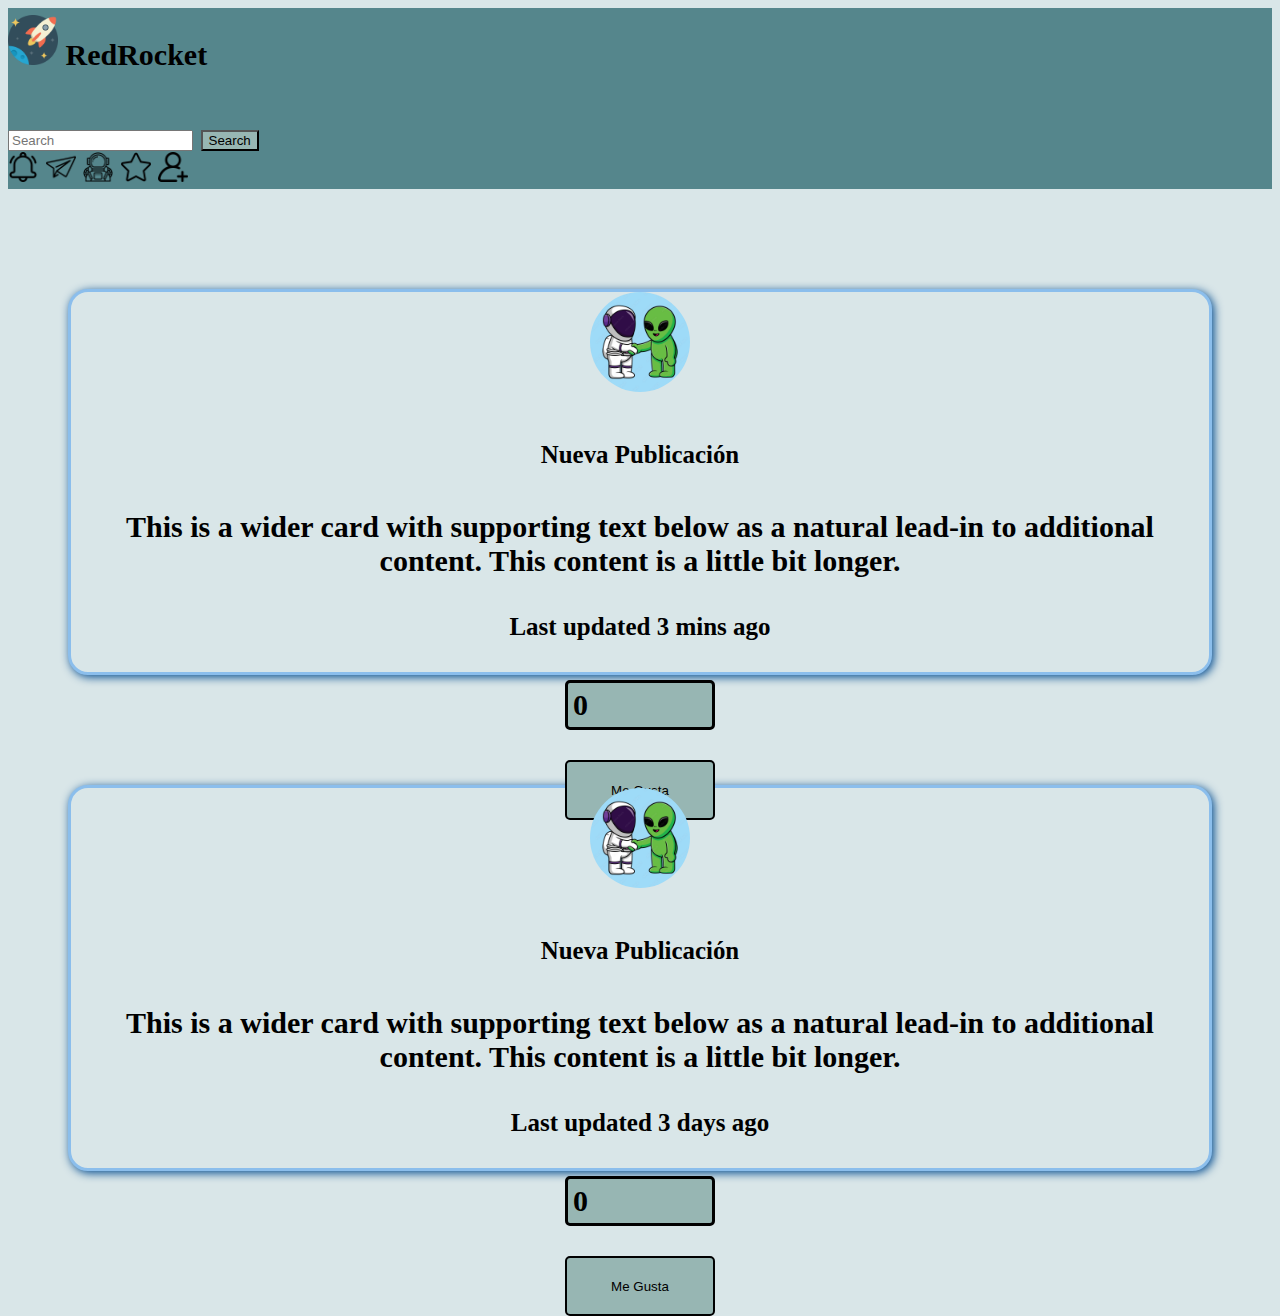
<file: RedRocketBootstrap/trabajoespacio/botonpromesa.html>
<!DOCTYPE html>
<html lang="en">
<head>
    <meta charset="UTF-8">
    <meta http-equiv="X-UA-Compatible" content="IE=edge">
    <meta name="viewport" content="width=device-width, initial-scale=1.0">
    <title>Document</title>
    <link href="https://cdn.jsdelivr.net/npm/bootstrap@5.3.0-alpha2/dist/css/bootstrap.min.css" rel="stylesheet" integrity="sha384-aFq/bzH65dt+w6FI2ooMVUpc+21e0SRygnTpmBvdBgSdnuTN7QbdgL+OapgHtvPp" crossorigin="anonymous">
    <link rel="stylesheet" href="stylebotonpromesa.css">
</head>
<body>
    <div id="cabecera" class="container-fluid sticky-top text-center">
        <div class="row">
         <div class="col-lg-4">
            <img class="logo" src="./img/img/logo.png" alt="logo">
            <p class="logo">RedRocket</p>
            </div>

         <div class="col-lg-4">
        <form class="d-flex" role="search">
            <input class="form-control me-2" type="search" placeholder="Search" aria-label="Search">
            <button id="buscar" class="btn btn-outline-success" type="submit">Search</button>
        </form>
         </div>
        <div class="col-lg-4">
            <img class="imagencaja1" src="./img/img/notificaciones.png" alt="Notificaciones" title="Notificaciones">
            <img class="imagencaja1" src="./img/img/mensajes.png" alt="Mensajes" title="Mensajes">
            <a href="/perfilredrocket/perfilboot.html"><img class="imagencaja1" src="./img/img/astronautanegro.png" alt="Mi Perfil" title="Mi Perfil"></a>
            <img class="imagencaja1" src="./img/img/favoritos.png" alt="Favoritos" title="Favoritos">
            <a href="/RedRocketBootstrap/añadiramigos.html"><img class="imagencaja1" src="./img/img/+amigos.png" alt="Agregar amigos" title="Añadir Amigos"></a>
        </div> 
    </div>
    </div>

    <div class="card mb-3">
        <img src="./img/img/añadiramigo.jpg" class="imagen" alt="...">
        <div class="card-body">
          <h5 class="card-title">Nueva Publicación</h5>
          <p class="card-text">This is a wider card with supporting text below as a natural lead-in to additional content. This content is a little bit longer.</p>
          <p class="card-text"><small class="text-body-secondary">Last updated 3 mins ago</small></p>
        </div>
      </div>
  
    <div class="container text-center">
        <div class="row aling-items text-center">
         <div class="col-6"><p class="caja" id="caja2">0</p></div>


         <div class="col-6"><button class="boton" id="likeButton"><span>Me Gusta</span></button></div>
        </div>
    </div>

    <div class="card mb-3">
        <img src="./img/img/añadiramigo.jpg" class="imagen" alt="...">
        <div class="card-body">
          <h5 class="card-title">Nueva Publicación</h5>
          <p class="card-text">This is a wider card with supporting text below as a natural lead-in to additional content. This content is a little bit longer.</p>
          <p class="card-text"><small class="text-body-secondary">Last updated 3 days ago</small></p>
        </div>
      </div>
  
    <div class="container text-center">
        <div class="row aling-items text-center">
         <div class="col-6"><p class="caja" id="caja3">0</p></div>


         <div class="col-6"><button class="boton" id="likeButton2"><span>Me Gusta</span></button></div>
        </div>
    </div>
   
    <script src="./botonpromesa.js"></script>
</body>
</html>
</file>
<file: InicioSesion/stylebotonpromesa.css>
.cohete {
    border: solid white;
    border-radius: 50%;
}
body {
    background-color: #D9E6E8;
}

#piegrande{
    background-color: #55868C;

}
</file>
<file: perfilredrocket/perfilboot.css>
body{
    font-family: Arial, Helvetica, sans-serif;
    font-weight: bold;
    background-color:  #D9E6E8;
}

.container{
    background-color:  #D9E6E8;

}

.saludo-1 {
    display: flex;
    max-height: 50px;
    max-width: 100%;
}

.logo {
    height: 80px;
    border: solid 2px white;
    border-radius: 20px;
}
.notificaciones {
    height: 30px;
    position: relative;
    margin-top: 10px;
    
}

.cabecera {
    background-color: #55868C;
    margin: auto;
    text-align: center;
    font-weight: bolder;
    font-family: Arial, Helvetica, sans-serif;
    font-size: 24px;
    color: white;
    position: sticky;
    top:0;
    display: flex;
    flex-direction: row wrap;
    align-items: center;
    justify-content: center;
  
}

.imagen1{
    height: 300px;
    border-radius: 1000%;
}
.principal{
    margin-top: 50px;
}
.caja1{
    border-radius: 20px;
    border: solid  #8bbeec;
    box-shadow: 2px 2px 10px #004A8F;
    margin-top:20px ;
    background-color: #55868C;
    
}

.caja1 li{
    margin: 40px;
}
.cuenta {
    border-radius: 20px;
    border: solid  #8bbeec;
    box-shadow: 2px 2px 10px #004A8F;
    background-color: #55868C;
    margin-top: 40px;

}

.cuenta li{
    margin: 40px;
}
.perfil{
    border-radius: 20px;
    border: solid  #8bbeec;
    box-shadow: 2px 2px 10px #004A8F;
    margin-top: 20px;
    background-color: #55868C;
    text-align: center;
}




.imagen1{
    margin-top: 10px;
}

.cajas{
    text-align: center;
    
   
   
    
}

.chatbox {
    background-color: #55868C;
    float: right;
    position: sticky;
    bottom: 30px;
    right: 130px;
    border: solid black;
    
}
.cajaamigos{
    border: solid  #8bbeec;
    border-radius: 20px;
    background-color: #55868C;
    box-shadow: 2px 2px 10px #004A8F;
    float: left;
    padding: 10px;
    margin-top: 20px;
    padding-right: 50px;
    padding-bottom: 200px;
    font-weight: bold;
    
   
}

.cajaamigos li{
    margin: 60px;
}

ul{
    list-style: none;
    padding: 20px;
    
}



.boton1boot {
    border-style: double;
    border-radius: 5px;
    position: relative;
    top: 5px;
   
}
.boton1boot:hover {
    background-color: lightslategray;
    
}
.boton2 {
    border-style: double;
    border-radius: 5px;
    background-color: #97b6b3;
   
    
    
}
.boton3 {
    border-style: double;
    border-radius: 5px;
   
}
.boton2:hover {
    background-color: lightslategray;
}
.boton3:hover {
    background-color: lightslategray;
}




.boton3:active {
    background-color: rgb(rgb(207, 68, 68), green, blue);
}
.aceptar {
    background-color: #418B83;
}

.menu-btn {
    display: none;
    background-color: transparent;
    border: none;
    color: #fff;
    font-size: 20px;
    cursor: pointer;

}
@media screen and (max-width: 992px) {
    .cabecera {
        flex-wrap: wrap;
    }

    /* .logo {
      order: 1;
      margin-bottom: 10px;
      
    } */

    .notis {
        order: 3;
        width: 100%;
        flex-direction: column;
        /* margin-bottom: 10px; */
        /* display: flex; */
    }

    .notificaciones {
        display: none;
    }

    .menu-btn {
        display: block;
    }

    .notis ul {
        display: none;
    }

    .notis ul.open {
        display: flex;
        flex-direction: column;
        align-items: center;
    }

    .notis ul.open li {
        margin: 10px 0;
    }

   
    
}

@media screen and (max-width: 768px) {
    .cabecera {
        flex-wrap: wrap;
    }

    /* .logo {
      order: 1;
      margin-bottom: 10px;
      
    } */

    .notis {
        order: 3;
        width: 100%;
        flex-direction: column;
        /* margin-bottom: 10px; */
        /* display: flex; */
    }

    .notificaciones {
        display: none;
    }

    .menu-btn {
        display: block;
    }

    .notis ul {
        display: none;
    }

    .notis ul.open {
        display: flex;
        flex-direction: column;
        align-items: center;
    }

    .notis ul.open li {
        margin: 10px 0;
    }

    .saludo-1{
        display: none;
    }
}
</file>
<file: RedRocketBootstrap/Homestyle.css>
body {
    background-color: #D9E6E8;
    font-family: lin Arial, Helvetica, sans-serif;
    font-weight: bold;
    
    
}
.cajas {
    width: 100%;
    margin: 0 auto;
    padding: 0;
    display: inline-block;
    margin-top: 20px;
}

.caja1 {
    width: 20%;
    height: 100vh;

}
.caja2 {
    margin: auto;
    width: 55%;
    height: 100vh;
    text-align: center
}
.caja3 {
width: 20%;
height: 100vh;
background-color: #D9E6E8;
}
.cabecera {
    background-color: #55868C;
    margin: auto;
    text-align: center;
    font-weight: bolder;
    font-family: Arial, Helvetica, sans-serif;
    font-size: 24px;
    color: white;
    position: sticky;
    top:0;
    display: flex;
    flex-direction: row wrap;
   align-items: center;
   justify-content: center;
   z-index: 1;
}
.logo {
    width: 70px;
    height: 70px;
    border: solid;
    border-radius: 20px;
    border-color:

}
.cajabuscaprin {
    position: relative;
    left: 10px;
    top: 5px;
}

.saludo-1 {
    order: 2;  
    position: relative;
    left: 2px;
}
.listaherramientas {
    border: solid  #8bbeec;
    border-radius: 20px;
    box-shadow: 2px 2px 10px #004A8F;
    background-color:#55868C;
    float: left;
    padding: 10px;
    margin-top: 20px;
    padding-right: 150px;
    padding-bottom: 100px;
}
.cuenta {
    float: left;
    border: solid  #8bbeec;
    border-radius: 20px;
    background-color: #55868C;
    box-shadow: 2px 2px 10px #004A8F;
    margin-top: 80px;
    padding: 10px;
    padding-right: 150px;
    padding-bottom: 100px;
    }
ul {
    list-style: none;
}
.boton1 {
    border-style: double;
    border-radius: 5px;
    position: relative;
    left: 10px;
    
}
.boton2 {
    border-style: double;
    border-radius: 5px;
    background-color: #97b6b3;
    position: relative;
    top: 10px;
}
.boton3 {
    border-style: double;
    border-radius: 5px;
    position: relative;
    top:10px;
}
.boton2:hover {
    background-color: lightslategray;
}
.boton3:hover {
    background-color: lightslategray;
}
li {
    margin-bottom: 10px;
}
.areatexto {
    float: left;
    margin-top: 50px;
    margin-left: 150px;
    padding: 50px;
    
}
.enviar {
    position: relative;
    top: 350px;
    right: 325px;
    
}
.enviar:active {
    background-color: #001427;
}

.cajaamigos {
    border: solid  #8bbeec;
    border-radius: 20px;
    background-color: #55868C;
    box-shadow: 2px 2px 10px #004A8F;
    float: left;
    padding: 10px;
    margin-top: 20px;
    padding-right: 80px;
    padding-bottom: 200px;
    font-weight: bold;
    z-index: -1;
}
.boton1:active {
    background-color: #0AEBFF;
}
.boton1:hover {
    background-color: lightslategrey;
}
.boton3:active {
    background-color: rgb(rgb(207, 68, 68), green, blue);
}
.aceptar {
    background-color: #418B83;
}
.saludo-1 {
    text-shadow: 2px 2px 10px #001427;
    font-size: larger;
    position: relative;
    right: 550px;
    bottom: 20px;
}
.imagencaja1 {
    width: 30px;
    height: 30px;
    position: relative;
    top:10px;
}
.listanews {
    position: relative;
    top:30px;
}
.listacuenta {
    position: relative;
    top:30px;
}

.notificaciones {
    order: 4
}
.buscador{
    order:3;
}
.nombre {
    position: relative;
    left: 10px;
}
.chatbox {
    background-color: #55868C;;
    float: right;
    position: sticky;
    bottom: 30px;
    right: 130px;
    z-index: 1;
}

.chat {
    border: solid black;
    border-radius: 5px;S
 
}
.añadiramigo {
    width: 150px;
    height: 150px;
    border: solid #004A8F;
    border-radius: 50%;
}
.contenedor {
    position: relative;
    left: 500px;
    bottom: 730px;
    width: 600px;
    height: 100vh;
    display: flex;
    flex-flow:row wrap;
    justify-content: space-around;
    align-content: space-around;
}
.cuadro {
    display: flex;
    flex-direction: column;
    align-items: center;
    justify-content: space-around;
}
.botonañadir {
    margin-top: 15px;
    border-style: double;
    border-radius: 5px;
    background-color: #97b6b3;
}
.botonañadir:hover {
    background-color: lightslategrey;
}
.buscadoramigos {
    width: 600px;
    height: 70px;
    display: flex;
    justify-content: space-between;
    align-items: center;
}
.search {
    width: 200px;
    height: 40px;
}
.imagenbuscador {
    width: 30px;
    height: 30px;
    margin-left: 100px;
}
.img-header {
    display: flex;
    max-height: 50px;
    max-width: 100%;
}

/*bootstrap a partir de aquí*/


.boton1boot {
    border-style: double;
    border-radius: 5px;
    position: relative;
    left: 60px;
    bottom: 20px;  
}
.boton1boot:hover {
    background-color: lightslategray;

}
.principal {
margin-top: 20px;
}
.cajacentroboot {
    position: relative;
    left: 60px;
    top: 50px;
}
.caja3boot {
    position: relative;
    top: 50px;
}
.amigosboot {
    display: flex;
    flex-direction: column;
  
}
.nombreboot {
    position: relative;
    left: 40px;
    bottom: 15px;
}
.areatextoboot {
    margin-top: 40px;
}
.cuadroboot {
    display: flex;
    flex-direction: column;
    align-items: center;
    justify-content: space-between;
    padding: 30px;
}
.añadiramigobo {
    width: 150px;
    height: 150px;
    border: solid #004A8F;
    border-radius: 50%;
    
}
.buscadoramigosboot {
    width: 600px;
    height: 70px;
    display: flex;
    justify-content: space-between;
    align-items: center;
    position: relative;
    bottom: 100px;
}
@media screen and (max-width:768px) {
    .col-lg-3{
        display: block;

    }
    
    
}
</file>
<file: registro-copia/style-registro.css>
body {
    background-color: #D9E6E8;
    font-family: lin Arial, Helvetica, sans-serif;
    font-weight: bold;
}

nav {
    position: fixed;
    top: 0;
    left: 0;
    width: 100%;
    height: 60px;
    background-color: #55868C;
    z-index: 999;
}

.nav-container {
    display: flex;
    justify-content: space-between;
    align-items: center;
    max-width: 1200px;
    margin: 0 auto;
    height: 100%;
    padding: 0 20px;
    background-color: #5868;
}

.logo img {
    display: flex;
    max-height: 70px;
    max-width: 70%;
    border: solid;
    border-radius: 20px;
    border-color: white;
}

.img-header {
    display: flex;
    max-height: 50px;
    max-width: 100%;
}

.buttons img {
    max-height: 20px;
    margin: 5px;
}

.menu-btn {
    display: none;
    background-color: transparent;
    border: none;
    color: #fff;
    font-size: 20px;
    cursor: pointer;
}

.menu-btn:focus {
    outline: none;
}

.search-box {
    display: flex;
    align-items: center;
    width: 45%;
}

input[type="text"] {
    border: none;
    border-radius: 5px;
    font-size: 20px;
    width: 100%;
}

button[type="submit"] {
    border-radius: 10px;
    margin: 5px;
}

h1 {
    margin: 0 20px 0 0;
    font-size: 24px;
    font-weight: bold;
    width: auto;
    text-align: center;
}

h4 {
    text-align: center;
}

.img-fluid {
    display: flex;
    width: auto;
    height: auto;
    margin-left: auto;
    margin-right: auto;
}

.img-redrocket {
    display: flex;
    height: 100px;
    width: 100%;
}

.col-lg-4 {
    margin-top: 200px;
}

.col-lg-8 {
    margin-top: 50px;
}

.saludo {
    margin-top: 10px;
    font-size: 24px;
    line-height: 28px;
    width: auto;
    text-align: justify;
}

.small {
    margin-top: 5%;
    font-size: 11px;
    color: #777;
    text-align: justify;
}

.footer{
    background-color:  #5868;
    text-align: center;
}

@media screen and (max-width: 768px) {
    .nav-container {
        flex-wrap: wrap;
    }

    .logo {
        display: flex;
        margin-top: 3px;

    }

    .buttons {
        order: 3;
        width: 100%;
        flex-direction: column;
    }

    .buttons img {
        display: none;
    }

    .menu-btn {
        display: block;
    }

    .buttons ul {
        display: none;
    }

    .buttons ul.open {
        display: flex;
        flex-direction: column;
        align-items: center;
    }

    .buttons ul.open li {
        margin: 10px 0;
    }

    h1 {
        display: none;
    }

    .img-fluid {
        display: none;

    }

    .img-header {
        display: none;
    }

    .img-redrocket {
        display: none;
    }

    .saludo {
        display: none;
    }

    .col-lg-4 {
        margin-top: 0px;
    }

    .col-lg-8 {
        margin-top: 20px;
    }
}
</file>
<file: RedRocketBootstrap/registro-copia/style-registro.css>
body {

    background-color: #D9E6E8;
    font-family: lin Arial, Helvetica, sans-serif;
    font-weight: bold;
}

.cabecera {
    background-color: #55868C;
    opacity: ;
    margin: auto;
    text-align: center;
    font-weight: bolder;
    font-family: Arial, Helvetica, sans-serif;
    font-size: 24px;
    color: white;
    /* position: sticky; */
    top: 0;
    display: flex;
    flex-direction: row wrap;
    align-items: center;
    justify-content: center;
    z-index: 1;
}

.logo {
    width: 70px;
    height: 70px;
    border: solid;
    border-radius: 20px;
    border-color:

}

.imagencaja1 {
    width: 30px;
    height: 30px;
    position: relative;
    top: 10px;
}

.btn:hover {
    background-color: #55868C;

}

.img-fluid {
    float: right;
    margin-top: 100px;
    /* mueve imagen hacia abajo */
}

.card-header {
    background-color: #55868c;
    color: white;
    text-align: center;
}
</file>
<file: RedRocketBootstrap/trabajoespacio/stylebotonpromesa.css>
body {
    background-color: #D9E6E8;
}
.caja {
    border-style: solid;
    border-radius: 5px;
    font-weight: bolder;
    background-color: #97b6b3;
    padding: 5px;
 
}

#buscar {
    background-color: #97b6b3;
    color: black;
}
.boton {
    width: 150px;
    height: 60px;
    border-style: double;
    border-radius: 5px;
    background-color: #97b6b3;
}

.boton:hover {
    background-color: lightslategrey;
}

.imagen {
    width: 100px;
    height: 100px;
    margin: 0 auto;
    border-radius: 50px;
}
.card {
    width: 90%;
    text-align: center;
    background-color:#D9E6E8;
    margin: 0 auto;
    border: solid  #8bbeec;
    border-radius: 20px;
    box-shadow: 2px 2px 10px #004A8F;
}
.container {
    height: 100px;
    display: flex;
    justify-content: center;
    align-items: center;
}
.col-6 {
    width: 150px;
}
.logo {
    width: 50px;
    height: 50px;
    display: inline-block;
}
body {
    font-weight: bolder;
    font-size: 30px;
  
}
.imagencaja1 {
    width: 30px;
    height: 30px;
}
.container-fluid {
    background-color: dimgray;
}
.container {
    margin-top: 10px;
}
.col-lg-3 {
    background-color: aqua;
}

@media screen and (max-width:768px) {
    body {
        font-size: 10px;
    }
    .container-fluid {
        width: fit-content;
    }
    
}

#cabecera {
  margin-bottom: 100px;
  background-color: #55868C;
}
.img-header {
    display: flex;
    max-height: 50px;
    max-width: 100%;
}
</file>
